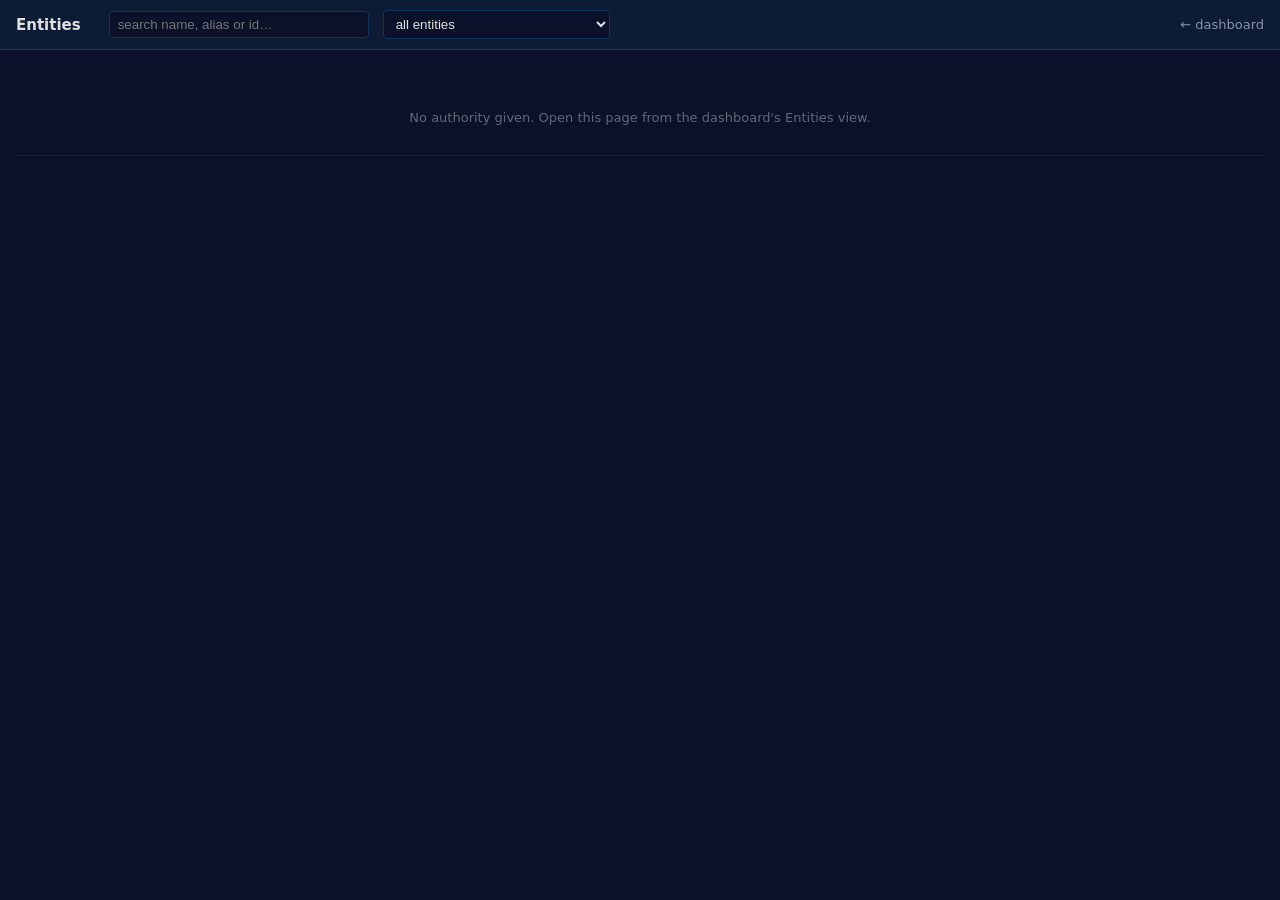
<file: app/static/entities.html>
<!DOCTYPE html>
<html lang="en">
<head>
<meta charset="utf-8">
<meta name="viewport" content="width=device-width, initial-scale=1">
<title>Dedust · Entities</title>
<style>
  :root { color-scheme: dark; }
  * { box-sizing: border-box; }
  body { margin: 0; background: #0a1128; color: #ccc; font-family: system-ui, -apple-system, "Segoe UI", sans-serif; font-size: 13px; }
  a { color: #93c5fd; }
  header { position: sticky; top: 0; z-index: 5; background: #0d1b35; border-bottom: 1px solid #1a3a6e; padding: 10px 16px; display: flex; gap: 14px; align-items: center; flex-wrap: wrap; }
  header h1 { font-size: 15px; margin: 0; color: #e0e0e0; }
  header .meta { color: #8a94a6; }
  header input[type=search] { background: #0a1128; border: 1px solid #0f3460; color: #e0e0e0; border-radius: 4px; padding: 5px 8px; min-width: 260px; }
  header select { background: #0a1128; border: 1px solid #0f3460; color: #e0e0e0; border-radius: 4px; padding: 5px 8px; }
  header a.back { margin-left: auto; color: #8a94a6; text-decoration: none; }
  main { padding: 10px 16px 40px; }
  table { border-collapse: collapse; width: 100%; }
  th { position: sticky; top: 47px; background: #12224a; color: #cde; text-align: left; padding: 6px 8px; border-bottom: 1px solid #2a4a8e; font-weight: 600; z-index: 4; }
  th.year { text-align: center; }
  th .sub { display: block; color: #8a94a6; font-weight: 400; font-size: 11px; }
  td { padding: 4px 8px; border-bottom: 1px solid #14223f; vertical-align: top; }
  tr:hover td { background: #0f1c3a; }
  td.id { color: #93c5fd; white-space: nowrap; font-family: ui-monospace, monospace; font-size: 12px; }
  td.name { max-width: 380px; }
  td.name .aliases { color: #667; font-size: 11px; }
  td.name .facts { color: #8a94a6; font-size: 11px; }
  td.cell { text-align: center; }
  .obs { display: inline-block; max-width: 220px; overflow: hidden; text-overflow: ellipsis; white-space: nowrap; padding: 2px 7px; border-radius: 4px; cursor: pointer; border: 1px solid transparent; font-size: 12px; }
  .obs.same { background: #0f3b2a; border-color: #1f6b48; color: #bbf7d0; }
  .obs.new { background: #3a2f10; border-color: #7a6220; color: #fde68a; }
  .obs.successor { background: #3a1a3a; border-color: #7a3a7a; color: #f5d0fe; }
  .obs.auto { border-style: dashed; }
  .obs:hover { filter: brightness(1.25); }
  .gap { color: #334; }
  .edge { display: inline-block; margin: 2px 4px 0 0; padding: 1px 6px; border-radius: 3px; background: #1a2740; color: #c4b5fd; font-size: 11px; cursor: pointer; }
  .dup { background: #4a1a1a; color: #fca5a5; }
  .dup .x { margin-left: 4px; color: #fca5a5; opacity: 0.7; }
  .dup .x:hover { opacity: 1; color: #fff; }
  .warn { display: inline-block; margin: 2px 4px 0 0; padding: 1px 6px; border-radius: 3px; background: #3a2f10; color: #fde68a; font-size: 11px; }
  .via { color: #fca5a5; font-size: 10px; }
  .mbtn { background: none; border: 1px solid #2a4a8e; color: #8a94a6; border-radius: 3px; font-size: 10px; padding: 0 5px; cursor: pointer; margin-left: 6px; vertical-align: middle; }
  .mbtn:hover { color: #e0e0e0; border-color: #93c5fd; }
  .mbox { margin-top: 4px; padding: 4px 6px; border-left: 2px solid #7a3a3a; background: #0d1b35; }
  .mbox input { background: #0a1128; border: 1px solid #2a4a8e; color: #e0e0e0; border-radius: 3px; padding: 2px 6px; font-size: 11px; min-width: 240px; }
  .mbox .hit { display: inline-block; margin: 3px 4px 0 0; padding: 1px 6px; border-radius: 3px; background: #1a2740; border: 1px solid #2a4a8e; color: #cde; cursor: pointer; font-size: 11px; }
  .mbox .hit:hover { border-color: #93c5fd; }
  #msg { color: #fde68a; }
  .block { margin-top: 26px; }
  .block h2 { font-size: 13px; color: #fbbf24; margin: 0 0 6px; }
  .open-list { display: flex; flex-wrap: wrap; gap: 6px; }
  .open-list .obs { background: #1a2740; border-color: #2a4a8e; color: #cde; max-width: 320px; }
  .empty { color: #667; padding: 30px; text-align: center; }
  .pager { display: flex; gap: 10px; align-items: center; margin: 10px 0; color: #8a94a6; }
  .pager button { background: #0f3460; border: 1px solid #1a3a6e; color: #e0e0e0; border-radius: 4px; padding: 3px 10px; cursor: pointer; }
  .pager button:disabled { opacity: 0.4; cursor: default; }
  .hint { color: #556; font-size: 11px; }
</style>
</head>
<body>
<header>
  <h1 id="title">Entities</h1>
  <span class="meta" id="meta"></span>
  <input type="search" id="q" placeholder="search name, alias or id…" oninput="_debounced()">
  <select id="filter" onchange="load()">
    <option value="">all entities</option>
    <option value="missing">missing in some year</option>
    <option value="single">seen in one year only</option>
    <option value="chain">with a successor / rename edge</option>
    <option value="dup">merged (duplicate_of)</option>
  </select>
  <span id="msg"></span>
  <a class="back" href="/static/dashboard.html">← dashboard</a>
</header>
<main>
  <div class="pager" id="pager-top"></div>
  <table id="tbl"><thead id="thead"></thead><tbody id="tbody"></tbody></table>
  <div class="pager" id="pager-bottom"></div>
  <div id="open"></div>
</main>
<script>
const params = new URLSearchParams(location.search);
const AUTH = params.get('authority') || '';
let offset = 0, LIMIT = 200, data = null, timer = null;

function esc(s) { return String(s ?? '').replace(/[&<>"']/g, c => ({'&':'&amp;','<':'&lt;','>':'&gt;','"':'&quot;',"'":'&#39;'}[c])); }
function _debounced() { clearTimeout(timer); timer = setTimeout(() => { offset = 0; load(); }, 250); }

function editorUrl(col, stem, idx) {
  const u = new URL(data.editor, location.origin);
  u.searchParams.set('folder', col.folder);
  u.searchParams.set('stem', stem);
  if (idx != null && idx >= 0) u.searchParams.set('idx', String(idx));
  return u.toString();
}
function openObs(colName, stem, idx) {
  const col = data.columns.find(c => c.name === colName);
  if (!col || !col.folder) return;
  window.open(editorUrl(col, stem, idx), 'dedust-editor-' + colName);
}
function jumpTo(id) { document.getElementById('q').value = id; offset = 0; load(); }
function say(t, ms = 6000) { const m = document.getElementById('msg'); m.textContent = t; clearTimeout(say._t); say._t = setTimeout(() => { m.textContent = ''; }, ms); }
const yearOf = (proj) => { const c = (data?.columns || []).find(x => x.name === proj); return c ? (c.source_year ?? proj) : proj; };

async function _post(url, body) {
  const r = await fetch(url, {method: 'POST', headers: {'Content-Type': 'application/json'}, body: JSON.stringify(body)});
  const d = await r.json().catch(() => ({}));
  if (!r.ok) throw new Error(d.detail || `HTTP ${r.status}`);
  return d;
}
function mergeBox(id) {
  // toggle the "merge with…" box under an entity: type an id or a name, pick the hit
  const el = document.getElementById(`mbox-${id}`);
  if (!el) return;
  if (el.innerHTML) { el.innerHTML = ''; return; }
  el.innerHTML = `<div class="mbox"><input id="mq-${id}" placeholder="merge with: an entity id or a name…" onkeydown="if (event.key === 'Enter') mergeSearch('${esc(id)}', this.value.trim())">` +
    ` <button class="mbtn" onclick="mergeSearch('${esc(id)}', document.getElementById('mq-${id}').value.trim())">🔍</button>` +
    ` <span class="hint">the two become one firm: the lower id survives, the other is marked duplicate_of it (undo: ✕ on the chip)</span><div id="mhits-${id}"></div></div>`;
  document.getElementById(`mq-${id}`).focus();
}
async function mergeSearch(id, q) {
  const hits = document.getElementById(`mhits-${id}`);
  if (!q || !hits) return;
  hits.innerHTML = '<span class="hint">searching…</span>';
  try {
    const r = await fetch(`/api/entities/table?authority=${encodeURIComponent(AUTH)}&q=${encodeURIComponent(q)}&limit=8`);
    const d = await r.json(); if (!r.ok) throw new Error(d.detail || r.status);
    const rows = d.rows.filter(x => x.id !== id);
    hits.innerHTML = rows.length ? rows.map(x => {
      const yrs = Object.keys(x.cells).map(yearOf).join(', ');
      return `<span class="hit" onclick="doMerge('${esc(id)}','${esc(x.id)}')" title="merge ${esc(id)} with ${esc(x.id)}">${esc(x.id)} ${esc(x.name)}${yrs ? ` <span class="hint">(${esc(yrs)})</span>` : ''}</span>`;
    }).join('') : '<span class="hint">no other entity matches</span>';
  } catch (e) { hits.innerHTML = `<span style="color:#f87171">${esc(e.message || e)}</span>`; }
}
async function doMerge(a, b) {
  try {
    const d = await _post('/api/authority/merge', {name: AUTH, ids: [a, b], source: 'human'});
    if (!d.added) { say(`${a} and ${b} are already one entity (${d.survivor})`); return; }
    const warn = (d.conflicts || []).length ? ` · ⚠ both were listed in ${d.conflicts.map(x => x.as_of ?? x.source).join(', ')}: check that they are one firm` : '';
    say(`merged ${d.loser} ${d.loser_name || ''} into ${d.survivor} ${d.survivor_name || ''}${warn}`, warn ? 15000 : 6000);
    await load();
  } catch (e) { say('merge error: ' + (e.message || e), 10000); }
}
async function doUnmerge(id) {
  try {
    const d = await _post('/api/authority/unmerge', {name: AUTH, id});
    say(`${id} is its own entity again (${d.removed} edge(s) removed)`);
    await load();
  } catch (e) { say('unmerge error: ' + (e.message || e), 10000); }
}

async function load() {
  if (!AUTH) { document.getElementById('tbody').innerHTML = '<tr><td class="empty">No authority given. Open this page from the dashboard\'s Entities view.</td></tr>'; return; }
  const q = document.getElementById('q').value.trim();
  const f = document.getElementById('filter').value;
  const u = `/api/entities/table?authority=${encodeURIComponent(AUTH)}&offset=${offset}&limit=${LIMIT}` +
    (q ? `&q=${encodeURIComponent(q)}` : '') + (f ? `&filter=${encodeURIComponent(f)}` : '');
  let r, d;
  try { r = await fetch(u); d = await r.json(); if (!r.ok) throw new Error(d.detail || r.status); }
  catch (e) { document.getElementById('tbody').innerHTML = `<tr><td class="empty">${esc(e.message || e)}</td></tr>`; return; }
  data = d;
  document.title = `Dedust · ${d.authority || AUTH}`;
  document.getElementById('title').textContent = `🏛 ${d.authority || AUTH}`;
  document.getElementById('meta').textContent = `${d.n_entities} entities · ${d.columns.length} linked project(s)` +
    (d.n_rows !== d.n_entities ? ` · ${d.n_rows} shown` : '');
  const cols = d.columns;
  document.getElementById('thead').innerHTML = '<tr><th>id</th><th>entity</th>' +
    cols.map(c => `<th class="year" title="${esc(c.name)}">${c.source_year ?? '?'}<span class="sub">${esc(c.name)} · ${c.n_records ?? '?'} records${c.n_open ? `, <span style="color:#fbbf24">${c.n_open} open</span>` : ''}</span></th>`).join('') + '</tr>';
  const rows = d.rows.map(row => {
    const aliases = row.aliases.filter(a => a !== row.name).slice(0, 4);
    const facts = Object.entries(row.facts || {}).map(([k, v]) => `${k} ${v}`).join(' · ');
    const edges = row.edges.map(ed => {
      const other = ed.from === row.id ? ed.to : ed.from;
      const dir = ed.from === row.id ? '→' : '←';
      return `<span class="edge ${ed.type === 'duplicate_of' ? 'dup' : ''}" onclick="jumpTo('${esc(other)}')" title="${esc(ed.type)} ${ed.as_of ?? ''}: ${esc(ed.other_name || '')}">${esc(ed.type)} ${dir} ${esc(other)}</span>`;
    }).join('') + (row.merged_from || []).map(m =>
      `<span class="edge dup" title="${esc(m.id)} ${esc(m.name || '')} was merged into this entity (duplicate_of edge): its slices and names count here. ✕ = unmerge">= ${esc(m.id)} ${esc(m.name || '')}<span class="x" onclick="doUnmerge('${esc(m.id)}')" title="unmerge ${esc(m.id)}: make it its own entity again">✕</span></span>`).join('') +
      (row.conflicts || []).map(p =>
      `<span class="warn" title="in ${esc(p)} both halves of the merge have a record: either two firms were merged, or that year lists the firm twice (chain the records instead)">⚠ both listed in ${esc(yearOf(p))}</span>`).join('');
    const cells = cols.map(c => {
      const obs = (row.cells[c.name] || []);
      if (!obs.length) return '<td class="cell"><span class="gap">—</span></td>';
      return '<td class="cell">' + obs.map(o => {
        const cls = `obs ${o.outcome || 'same'} ${o.source === 'auto' ? 'auto' : ''}`;
        const tip = `${esc(o.name || '')}\nrecord ${o.group_id} · ${o.outcome || ''} · ${o.source || ''}${o.seq != null ? ` · no. ${o.seq}` : ''}${o.entity ? `\nthrough ${esc(o.entity)} (merged)` : ''}\nclick: open in the editor`;
        return `<span class="${cls}" title="${tip}" onclick="openObs('${esc(c.name)}','${esc(o.stem)}',${o.idx ?? -1})">${esc(o.name || ('record ' + o.group_id))}</span>${o.entity ? `<span class="via" title="through the merged entity ${esc(o.entity)}"> ${esc(o.entity)}</span>` : ''}`;
      }).join('<br>') + '</td>';
    }).join('');
    return `<tr><td class="id">${esc(row.id)}${row.canonical !== row.id ? `<br><span class="hint">= ${esc(row.canonical)}</span>` : ''}</td>` +
      `<td class="name">${esc(row.name)}<button class="mbtn" onclick="mergeBox('${esc(row.id)}')" title="merge this entity with another one (they are one firm)">⊕ merge</button>${aliases.length ? `<div class="aliases">${esc(aliases.join(' · '))}</div>` : ''}${facts ? `<div class="facts">${esc(facts)}</div>` : ''}${edges ? `<div>${edges}</div>` : ''}<div class="mbox-wrap" id="mbox-${esc(row.id)}"></div></td>` + cells + '</tr>';
  });
  document.getElementById('tbody').innerHTML = rows.join('') || '<tr><td class="empty" colspan="99">No entity matches.</td></tr>';
  const pager = (id) => {
    const el = document.getElementById(id);
    const last = Math.min(d.n_rows, offset + LIMIT);
    el.innerHTML = d.n_rows > LIMIT ? `<button onclick="offset=Math.max(0,offset-LIMIT);load()" ${offset ? '' : 'disabled'}>◀</button>` +
      `<span>${offset + 1}–${last} of ${d.n_rows}</span><button onclick="offset+=LIMIT;load()" ${last >= d.n_rows ? 'disabled' : ''}>▶</button>` : '';
  };
  pager('pager-top'); pager('pager-bottom');
  // open (unresolved) records per linked project
  const openHtml = cols.map(c => {
    const lst = d.unresolved[c.name] || [];
    if (!lst.length) return '';
    return `<div class="block"><h2>${c.source_year ?? '?'} · ${esc(c.name)} — ${lst.length} record(s) not resolved to any entity</h2>` +
      `<div class="hint" style="margin-bottom:6px;">click a record to open it in the editor; resolve it there from the record browser (⚙ Batch → ⛓ Records: browser → 🏛 resolve…)</div>` +
      `<div class="open-list">${lst.map(o => {
        const sg = o.suggestion && o.suggestion.verdict !== 'unsure' ? ` <span style="color:#c4b5fd;">🤖 ${esc(o.suggestion.verdict)}${o.suggestion.entity_id ? ' ' + esc(o.suggestion.entity_id) : ''} ${o.suggestion.confidence != null ? Number(o.suggestion.confidence).toFixed(2) : ''}</span>` : '';
        return `<span class="obs" title="record ${o.group_id} · ${o.n_fragments} fragment(s)${o.suggestion ? ' · suggestion: ' + esc(o.suggestion.verdict) + (o.suggestion.entity_name ? ' ' + esc(o.suggestion.entity_name) : '') : ''}" onclick="openObs('${esc(c.name)}','${esc(o.stem)}',${o.idx ?? -1})">${esc(o.name || ('record ' + o.group_id))}${sg}</span>`;
      }).join('')}</div></div>`;
  }).join('');
  document.getElementById('open').innerHTML = openHtml;
}
if (params.get('q')) document.getElementById('q').value = params.get('q');
load();
</script>
</body>
</html>
</file>
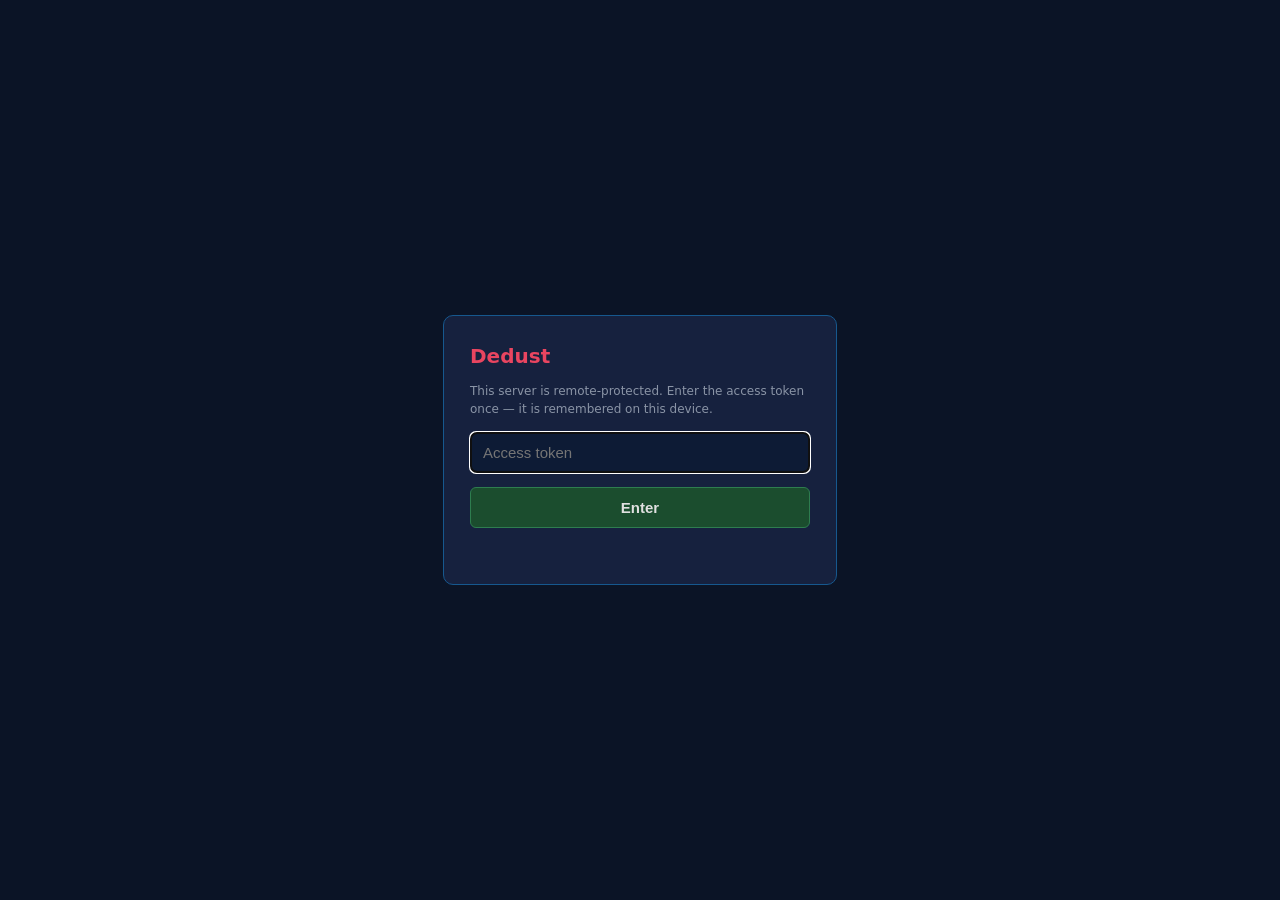
<file: app/static/login.html>
<!DOCTYPE html>
<html lang="en">
<head>
  <meta charset="utf-8">
  <meta name="viewport" content="width=device-width, initial-scale=1, maximum-scale=1">
  <title>Dedust — Login</title>
  <style>
    body { margin:0; min-height:100vh; display:flex; align-items:center; justify-content:center;
           background:#0b1426; font-family:system-ui,-apple-system,Segoe UI,sans-serif; }
    .card { background:#16213e; border:1px solid #16588e; border-radius:10px; padding:28px 26px;
            width:min(340px,86vw); display:flex; flex-direction:column; gap:14px; }
    h1 { margin:0; font-size:20px; color:#e94560; }
    p  { margin:0; font-size:12px; color:#8a94a6; line-height:1.5; }
    input { background:#0d1b35; border:1px solid #0f3460; color:#e0e0e0; border-radius:6px;
            padding:11px 12px; font-size:15px; }
    button { background:#1b4d2e; border:1px solid #2e7d4f; color:#e0e0e0; border-radius:6px;
             padding:11px; font-size:15px; font-weight:600; cursor:pointer; }
    #err { color:#e94560; font-size:12px; min-height:14px; }
  </style>
</head>
<body>
  <form class="card" onsubmit="login(event)">
    <h1>Dedust</h1>
    <p>This server is remote-protected. Enter the access token once — it is remembered on this device.</p>
    <input id="tok" type="password" placeholder="Access token" autocomplete="current-password" autofocus>
    <button type="submit">Enter</button>
    <div id="err"></div>
  </form>
  <script>
    async function login(e) {
      e.preventDefault();
      const err = document.getElementById('err');
      err.textContent = '';
      try {
        const r = await fetch('/api/login', {
          method: 'POST', headers: {'Content-Type': 'application/json'},
          body: JSON.stringify({ token: document.getElementById('tok').value }),
        });
        if (!r.ok) { err.textContent = (await r.json()).detail || 'Login failed'; return; }
        const dest = new URLSearchParams(location.search).get('next') || '/static/review.html';
        location.href = dest;
      } catch (ex) { err.textContent = 'Network error: ' + ex.message; }
    }
  </script>
</body>
</html>
</file>
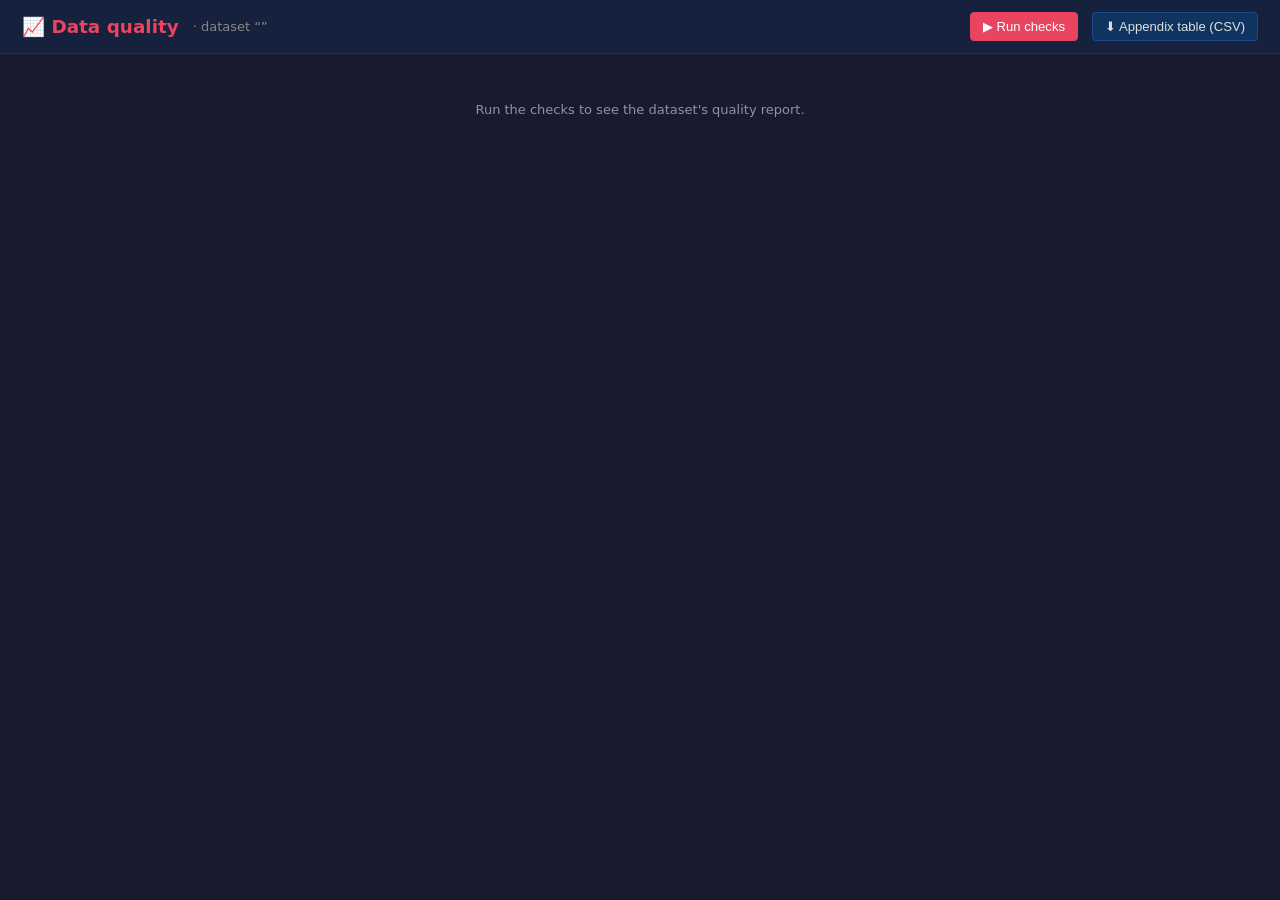
<file: app/static/quality.html>
<!DOCTYPE html>
<html lang="en">
<head>
<meta charset="utf-8">
<meta name="viewport" content="width=device-width, initial-scale=1">
<title>Data quality — Dedust</title>
<style>
* { box-sizing: border-box; margin: 0; padding: 0; }
body { font-family: 'Segoe UI', system-ui, sans-serif; background: #1a1a2e; color: #e0e0e0;
       min-height: 100vh; font-size: 13px; }
header { background: #16213e; padding: 12px 22px; display: flex; align-items: center; gap: 14px;
         border-bottom: 1px solid #0f3460; position: sticky; top: 0; z-index: 5; flex-wrap: wrap; }
header h1 { font-size: 1.15rem; color: #e94560; font-weight: 600; }
header .sub { color: #888; }
.btn { background: #0f3460; color: #e0e0e0; border: 1px solid #1d4a8a; border-radius: 4px;
       padding: 6px 12px; cursor: pointer; font-size: 0.82rem; }
.btn:hover { background: #1d4a8a; }
.btn.primary { background: #e94560; border-color: #e94560; color: #fff; }
.btn.primary:hover { background: #c73652; }
.btn.small { padding: 2px 8px; font-size: 0.75rem; }
.btn:disabled { opacity: 0.5; cursor: default; }
main { padding: 18px 22px 60px; max-width: 1500px; margin: 0 auto; }
.card { background: #16213e; border: 1px solid #0f3460; border-radius: 8px; padding: 14px 16px;
        margin-bottom: 16px; }
.card h2 { font-size: 0.95rem; color: #e0e0e0; margin-bottom: 4px; }
.card .lead { color: #8a94a6; font-size: 0.8rem; margin-bottom: 10px; max-width: 900px; }
.tiles { display: grid; grid-template-columns: repeat(auto-fit, minmax(170px, 1fr)); gap: 12px; }
.tile { background: #1a1a2e; border: 1px solid #0f3460; border-radius: 6px; padding: 10px 12px; }
.tile .num { font-size: 1.5rem; font-weight: 600; }
.tile .lbl { color: #8a94a6; font-size: 0.76rem; margin-top: 2px; }
.scroll { overflow-x: auto; }
table { border-collapse: collapse; width: 100%; }
th { text-align: left; color: #8a94a6; font-weight: 500; font-size: 0.74rem; padding: 4px 8px;
     border-bottom: 1px solid #0f3460; white-space: nowrap; }
td { padding: 4px 8px; border-bottom: 1px solid #1d2a4a; vertical-align: middle; }
tr.clk { cursor: pointer; }
tr.clk:hover td { background: #1d2e50; }
.num { font-variant-numeric: tabular-nums; }
.err { color: #f87171; } .warn { color: #fbbf24; } .ok { color: #22c55e; } .dim { color: #667; }
.mild { color: #93c5fd; } .ext { color: #fb923c; }
.chips { display: flex; gap: 6px; flex-wrap: wrap; margin-bottom: 10px; }
.chip { border: 1px solid #1d4a8a; border-radius: 12px; padding: 2px 10px; cursor: pointer;
        font-size: 0.76rem; color: #aab; background: #1a1a2e; }
.chip.on { background: #0f3460; color: #fff; border-color: #e94560; }
.panel { background: #1a1a2e; border: 1px solid #0f3460; border-radius: 6px; padding: 10px 12px;
         margin: 6px 0 10px; }
.cols2 { display: grid; grid-template-columns: 1fr 1fr; gap: 14px; }
@media (max-width: 900px) { .cols2 { grid-template-columns: 1fr; } }
.crop { max-height: 30px; max-width: 160px; display: block; background: #fff; }
a { color: #93c5fd; }
#status { color: #fbbf24; }
.strip { display: flex; gap: 1px; flex-wrap: wrap; max-width: 560px; }
.strip span { width: 6px; height: 12px; display: inline-block; border-radius: 1px; }
.empty { padding: 30px; text-align: center; color: #8a94a6; }
.toast { position: fixed; bottom: 18px; right: 18px; background: #0f3460; color: #fff;
         padding: 8px 14px; border-radius: 6px; border: 1px solid #1d4a8a; z-index: 50; }
</style>
</head>
<body>
<header>
  <h1>📈 Data quality</h1>
  <span class="sub" id="hdr-sub"></span>
  <div style="flex:1"></div>
  <span id="status"></span>
  <button class="btn primary" id="run-btn" onclick="runChecks()">▶ Run checks</button>
  <button class="btn" onclick="exportAppendix()" title="Per check: method, parameters, and how many flags were corrected / confirmed genuine / still open — the data-cleaning appendix">⬇ Appendix table (CSV)</button>
</header>
<main id="main">
  <div class="empty">Run the checks to see the dataset's quality report.</div>
</main>

<script>
const qs      = new URLSearchParams(location.search);
const FOLDER  = qs.get('folder') || '';
const DATASET = qs.get('dataset') || '';
const PROJECT = qs.get('project') || '';
const LABELS  = qs.get('labels') || '';
let DATA = null;
let FILTER = null;            // check name shown in the findings browser
let SHOW_N = {};              // items shown per group (pagination)

document.getElementById('hdr-sub').textContent = `${PROJECT} · dataset “${DATASET}”`;
document.title = `Data quality — ${DATASET}`;

// Plain-language names + what each check does (also the appendix wording).
const CHECKS = {
  identity:   {name: 'Row sum broken',       kind: 'exact',
               desc: 'A total column differs from the sum of its part columns in the same row (declared identity; a dash counts as 0).'},
  totals:     {name: 'Printed total broken', kind: 'exact',
               desc: 'A printed total row (“Összesen”) differs from the sum of the records above it. The covered records are found from the numbers themselves (the run of rows whose sums match most variables).'},
  totals_unanchored: {name: 'Total not checkable', kind: 'exact',
               desc: 'A printed total row whose covered records could not be identified (fewer than 3 or under half of the variables match any run of rows).'},
  structure:  {name: 'Layout mismatch',      kind: 'structure',
               desc: 'A page or cell disagrees with the dataset declaration (missing/extra columns, rows that do not join).'},
  parse:      {name: 'Unreadable value',     kind: 'structure',
               desc: 'The cell text is not a valid number for its variable.'},
  range:      {name: 'Out of range',         kind: 'structure',
               desc: 'Below the declared minimum or above the declared maximum.'},
  outlier:    {name: 'Unusual value',        kind: 'statistical',
               desc: 'Beyond 3× the interquartile range (Tukey fence) or robust z (MAD, Iglewicz–Hoaglin) above 3.5; log scale for non-negative variables; mostly-zero variables tested on non-zero values.'},
  digits:     {name: 'Too many digits',      kind: 'statistical',
               desc: 'At least 2 more integer digits than the variable’s median — glued cells or a column shift.'},
  trailing1:  {name: 'Many trailing 1s',     kind: 'statistical',
               desc: 'A page column where values ending in 1 are over-represented (binomial test vs 1/9 among last digits 1–9, Bonferroni over all page columns, share ≥ 2× expected) — a column rule read as a digit.'},
  trailing1_cell: {name: 'Trailing-1 candidate', kind: 'statistical',
               desc: 'In such a column: ends in 1 and becomes typical once the 1 is dropped.'},
  unresolved: {name: 'Unresolved name',      kind: 'other', desc: 'Entity cell not resolved to the authority.'},
  key:        {name: 'Empty key',            kind: 'other', desc: 'Record key cell is empty.'},
  duplicate_key: {name: 'Duplicate key',     kind: 'other', desc: 'The same key appears in more than one record.'},
};
const cname = c => (CHECKS[c] || {}).name || c;

function esc(s) {
  return String(s ?? '').replace(/[&<>"']/g, c => ({'&':'&amp;','<':'&lt;','>':'&gt;','"':'&quot;',"'":'&#39;'}[c]));
}
function fmt(x) {
  if (x == null) return '—';
  if (typeof x === 'number') return Number.isInteger(x) ? x.toLocaleString('en-US') : x.toLocaleString('en-US', {maximumFractionDigits: 2});
  return esc(x);
}
function toast(msg) {
  const t = document.createElement('div');
  t.className = 'toast'; t.textContent = msg;
  document.body.appendChild(t);
  setTimeout(() => t.remove(), 3500);
}
function editorUrl(stem, idx) {
  return `/static/index.html?folder=${encodeURIComponent(FOLDER)}&labels=${encodeURIComponent(LABELS)}` +
         `&stem=${encodeURIComponent(stem)}` + (idx != null ? `&idx=${idx}` : '');
}
function cropUrl(it) {
  const band = (it.y0 != null && it.y1 != null) ? `&y0=${it.y0}&y1=${it.y1}` : '';
  return `/api/cell?folder=${encodeURIComponent(FOLDER)}&stem=${encodeURIComponent(it.stem)}&idx=${it.idx}${band}`;
}

// ── run ───────────────────────────────────────────────────────────────────
async function runChecks() {
  const btn = document.getElementById('run-btn');
  const st = document.getElementById('status');
  btn.disabled = true;
  st.textContent = 'Running checks… (a few seconds per thousand records)';
  try {
    const r = await fetch(`/api/dataset/${encodeURIComponent(DATASET)}/diagnose?folder=${encodeURIComponent(FOLDER)}`, {
      method: 'POST', headers: {'Content-Type': 'application/json'}, body: '{}'});
    const d = await r.json();
    if (!r.ok) throw new Error(d.detail || r.status);
    DATA = d;
    st.textContent = '';
    render();
  } catch (e) {
    st.textContent = 'Error: ' + (e.message || e);
  } finally {
    btn.disabled = false;
  }
}

// ── render ────────────────────────────────────────────────────────────────
function render() {
  const d = DATA, q = d.quality || {};
  const counts = d.counts || {};
  const sumKind = kind => Object.entries(counts)
    .filter(([c]) => (CHECKS[c] || {}).kind === kind).reduce((s, [, n]) => s + n, 0);
  const KIND_ORDER = {exact: 0, structure: 1, statistical: 2, other: 3};
  const adj = (q.adjudication || []).slice().sort((a, b) =>
    (KIND_ORDER[(CHECKS[a.check] || {}).kind] ?? 9) - (KIND_ORDER[(CHECKS[b.check] || {}).kind] ?? 9)
    || b.flagged - a.flagged);
  const corrected = adj.reduce((s, r) => s + r.corrected, 0);
  const runs = q.runs || [];
  let html = '';

  // summary tiles
  html += `<div class="card"><h2>Summary</h2>
    <div class="lead">${fmt(d.records)} records from ${fmt(d.pages)} pages. Exact checks prove an error
    somewhere (the arithmetic does not add up); statistical checks only point at values worth
    comparing with the scan. Nothing is changed automatically.</div>
    <div class="tiles">
      <div class="tile"><div class="num err">${fmt(sumKind('exact'))}</div><div class="lbl">exact-check failures (sums / printed totals)</div></div>
      <div class="tile"><div class="num warn">${fmt(sumKind('structure'))}</div><div class="lbl">layout / unreadable / out of range</div></div>
      <div class="tile"><div class="num mild">${fmt(sumKind('statistical'))}</div><div class="lbl">statistical flags to check</div></div>
      <div class="tile"><div class="num ok">${fmt(corrected)}</div><div class="lbl">corrected since tracking began</div></div>
      <div class="tile"><div class="num dim">${fmt(q.confirmed_n || 0)}</div><div class="lbl">confirmed genuine</div></div>
    </div>
    ${runs.length > 1 ? `<div style="margin-top:12px;">${trendSvg(runs)}</div>` : ''}
  </div>`;

  // adjudication
  html += `<div class="card"><h2>Adjudication — for the appendix</h2>
    <div class="lead">Per check: how many values were ever flagged, how many were transcription errors
    since corrected, how many were confirmed as genuine (the value matches the scan), and how many are
    still open. “Every flagged value was checked against the source scan” is true when the open column is 0.</div>
    <div class="scroll"><table><tr><th>check</th><th>type</th><th class="num">flagged</th><th class="num">corrected</th>
    <th class="num">confirmed</th><th class="num">open</th><th>method</th></tr>
    ${adj.map(r => `<tr><td>${esc(cname(r.check))}</td><td class="dim">${esc((CHECKS[r.check] || {}).kind || '')}</td>
      <td class="num">${fmt(r.flagged)}</td><td class="num ok">${fmt(r.corrected)}</td>
      <td class="num dim">${fmt(r.confirmed)}</td><td class="num ${r.open ? 'warn' : 'ok'}">${fmt(r.open)}</td>
      <td class="dim" style="font-size:0.74rem;max-width:520px;">${esc((CHECKS[r.check] || {}).desc || '')}</td></tr>`).join('')}
    </table></div></div>`;

  // exact checks
  const ids = q.identities || [], tot = q.totals || {};
  if (ids.length || tot.anchored || tot.unanchored) {
    html += `<div class="card"><h2>Exact checks</h2>
      <div class="lead">Arithmetic the book itself guarantees. A failure means a transcription error
      (or, rarely, a printing error in the source — mark those “book is wrong”).</div><div class="cols2"><div>
      ${ids.length ? `<table><tr><th>row identity</th><th class="num">hold</th><th class="num">broken</th><th class="num">not testable</th></tr>
      ${ids.map(s => `<tr class="clk" onclick="setFilter('identity')"><td>${esc(s.identity)}</td>
        <td class="num ok">${fmt(s.ok)}</td><td class="num ${s.mismatch ? 'err' : 'ok'}">${fmt(s.mismatch)}</td>
        <td class="num dim">${fmt(s.untestable)}</td></tr>`).join('')}</table>` : '<span class="dim">No row identities declared.</span>'}
      </div><div>
      ${(tot.anchored || tot.unanchored) ? `<table>
        <tr><th>printed total rows</th><th class="num"></th></tr>
        <tr><td>checked (covered records identified)</td><td class="num">${fmt(tot.anchored)}</td></tr>
        <tr class="clk" onclick="setFilter('totals_unanchored')"><td>could not be checked</td><td class="num dim">${fmt(tot.unanchored)}</td></tr>
        <tr><td>total cells that add up</td><td class="num ok">${fmt(tot.cells_ok)}</td></tr>
        <tr class="clk" onclick="setFilter('totals')"><td>total cells that do not</td><td class="num ${tot.cells_bad ? 'err' : 'ok'}">${fmt(tot.cells_bad)}</td></tr>
      </table>` : '<span class="dim">No printed-total rows declared.</span>'}
      </div></div></div>`;
  }

  // variables
  const vstats = q.variables || {};
  const vnames = Object.keys(vstats);
  if (vnames.length) {
    html += `<div class="card"><h2>Variables</h2>
      <div class="lead">Distribution of each numeric variable (log scale unless it has negatives). Red ticks =
      listed outliers. “Mild” = beyond 1.5× IQR only — counted, not listed (heavy tails are normal here).
      Click a row for the histogram with fences and the 10 largest / smallest values.</div>
      <div class="scroll"><table><tr><th>variable</th><th class="num">n</th><th class="num">zeros</th><th>distribution</th>
      <th class="num">extreme</th><th class="num">mild</th><th class="num">MAD</th><th class="num">digits</th>
      <th class="num">max ÷ 2nd</th></tr>
      ${vnames.map(vn => { const v = vstats[vn], t = v.tests || {};
        return `<tr class="clk" onclick="toggleVar('${esc(vn)}')"><td><b>${esc(vn)}</b><div class="dim" style="font-size:0.72rem;">${esc(v.label || '')}</div></td>
        <td class="num">${fmt(v.n)}</td><td class="num dim">${v.zero_share != null ? Math.round(v.zero_share * 100) + '%' : ''}</td>
        <td>${histSvg(v, 180, 30, false)}</td>
        <td class="num ${t.iqr_extreme ? 'ext' : 'dim'}">${fmt(t.iqr_extreme)}</td>
        <td class="num dim">${fmt(t.iqr_mild)}</td>
        <td class="num ${t.mad ? 'mild' : 'dim'}">${fmt(t.mad)}</td>
        <td class="num ${t.digits ? 'mild' : 'dim'}">${fmt(t.digits)}</td>
        <td class="num ${v.top_gap > 5 ? 'warn' : 'dim'}">${v.top_gap != null ? fmt(v.top_gap) + '×' : ''}</td></tr>
        <tr id="vp-${esc(vn)}" style="display:none;"><td colspan="9">${varPanel(vn, v)}</td></tr>`; }).join('')}
      </table></div></div>`;
  }

  // trailing-1 heat
  const heat = q.trailing_heat || {};
  if (Object.keys(heat).length) {
    html += `<div class="card"><h2>Trailing “1” by page column</h2>
      <div class="lead">Share of values ending in 1 (among those ending 1–9; expected ≈ 11%) in each
      variable’s column on each page. One square per page; amber = high share, red = statistically
      flagged. A column rule read as a “1” lights up a whole page column.</div>
      <div class="scroll"><table><tr><th>variable</th><th class="num">overall</th><th class="num">flagged pages</th><th>pages</th></tr>
      ${Object.entries(heat).map(([vn, m]) => {
        const stems = Object.keys(m).sort(natCmp);
        let k = 0, n = 0, fl = 0;
        stems.forEach(s => { k += m[s].k; n += m[s].n; if (m[s].flagged) fl++; });
        const cells = stems.map(s => { const h = m[s];
          const col = h.flagged ? '#f87171' : h.n >= 8 && h.share > 0.25 ? '#fbbf24' : h.n >= 8 && h.share > 0.18 ? '#a37a1b' : '#24365e';
          return `<span title="${esc(s)}: ${h.k}/${h.n} end in 1" style="background:${col};cursor:pointer;" onclick="window.open('${editorUrl(s, null)}','_blank')"></span>`; }).join('');
        return `<tr><td>${esc(vn)}</td><td class="num ${n && k / n > 0.15 ? 'warn' : 'dim'}">${n ? Math.round(100 * k / n) + '%' : '—'}</td>
          <td class="num ${fl ? 'err' : 'dim'}">${fl}</td><td><div class="strip">${cells}</div></td></tr>`; }).join('')}
      </table></div></div>`;
  }

  // findings browser
  html += `<div class="card" id="findings"><h2>Findings</h2>
    <div class="lead">Every open flag, worst first. “Open” shows the cell on the scan in the editor.
    “✓ fix” writes the arithmetic-proven value into the Human layer — look at the scan first.
    “✓ genuine” stops flagging a value that is correct as printed (until it is edited).</div>
    <div class="chips" id="chips"></div><div id="flist"></div></div>`;

  document.getElementById('main').innerHTML = html;
  renderChips();
  renderFindings();
}

function natCmp(a, b) { return a.localeCompare(b, undefined, {numeric: true}); }

// ── variable panel + histograms ───────────────────────────────────────────
function toggleVar(vn) {
  const row = document.getElementById('vp-' + vn);
  if (row) row.style.display = row.style.display === 'none' ? '' : 'none';
}

function varPanel(vn, v) {
  const list = (arr) => (arr || []).map(r => `<tr>
      <td class="num">${fmt(r.value)}</td><td>${esc(r.key || '')}</td>
      <td>${r.idx != null ? `<img class="crop" loading="lazy" src="${cropUrl(r)}">` : ''}</td>
      <td><a href="${editorUrl(r.stem, r.idx)}" target="_blank">open</a></td></tr>`).join('');
  return `<div class="panel">
    ${v.skipped ? `<div class="dim">Statistics skipped: ${esc(v.skipped)}</div>` : ''}
    <div style="margin-bottom:8px;">${histSvg(v, 760, 150, true)}</div>
    <div class="dim" style="font-size:0.74rem;margin-bottom:8px;">scale: ${esc(v.scale)}${v.zero_inflated ? ' · mostly zeros: tested on non-zero values' : ''}
      · median digits: ${v.median_digits ?? '—'} · dashed lines = 1.5× IQR (mild), solid = 3× IQR (extreme)</div>
    <div class="cols2"><div><b>10 largest</b><table>${list(v.top)}</table></div>
    <div><b>10 smallest</b><table>${list(v.bottom)}</table></div></div></div>`;
}

function histSvg(v, W, H, full) {
  const h = v.hist || {};
  const counts = h.counts || [], edges = h.edges || [];
  if (!counts.length) return '<span class="dim">—</span>';
  const lo = edges[0], hi = edges[edges.length - 1];
  const span = (hi - lo) || 1;
  const pad = full ? 26 : 0, top = full ? 6 : 1;
  const iw = W - (full ? 10 : 0), ih = H - pad - top;
  const max = Math.max(...counts);
  const x = t => (t - lo) / span * iw;
  const bw = iw / counts.length;
  let s = `<svg width="${W}" height="${H}" viewBox="0 0 ${W} ${H}" style="display:block;max-width:100%;">`;
  counts.forEach((c, i) => {
    const bh = max ? Math.max(c ? 1 : 0, (full ? Math.sqrt(c / max) : c / max) * ih) : 0;
    s += `<rect x="${(i * bw).toFixed(1)}" y="${(top + ih - bh).toFixed(1)}" width="${Math.max(1, bw - 1).toFixed(1)}" height="${bh.toFixed(1)}" fill="#3b82f6" opacity="0.75"><title>${c}</title></rect>`;
  });
  if (full && v.fences) {
    const line = (t, dash) => {
      if (t < lo || t > hi) return '';
      return `<line x1="${x(t)}" x2="${x(t)}" y1="${top}" y2="${top + ih}" stroke="#fb923c" stroke-width="1" ${dash ? 'stroke-dasharray="3,3"' : ''}/>`;
    };
    s += line(v.fences.mild[0], true) + line(v.fences.mild[1], true) +
         line(v.fences.extreme[0], false) + line(v.fences.extreme[1], false);
  }
  (v.flagged_t || []).forEach(t => {
    s += `<line x1="${x(t).toFixed(1)}" x2="${x(t).toFixed(1)}" y1="${top + ih - (full ? 14 : 8)}" y2="${top + ih}" stroke="#f87171" stroke-width="1.5"/>`;
  });
  if (full) {
    // axis labels in original units (log1p scale → powers of ten)
    const ticks = [];
    if (v.scale === 'log') {
      for (let p = 0; p <= 9; p++) {
        const val = Math.pow(10, p), t = Math.log1p(val);
        if (t >= lo && t <= hi) ticks.push([t, val >= 1e6 ? (val / 1e6) + 'M' : val >= 1e3 ? (val / 1e3) + 'k' : String(val)]);
      }
      if (lo <= 0.001) ticks.unshift([0, '0']);
    } else {
      for (let i = 0; i <= 4; i++) { const t = lo + span * i / 4; ticks.push([t, fmt(Math.round(t))]); }
    }
    ticks.forEach(([t, lbl]) => {
      s += `<line x1="${x(t)}" x2="${x(t)}" y1="${top + ih}" y2="${top + ih + 4}" stroke="#667"/>` +
           `<text x="${x(t)}" y="${top + ih + 16}" fill="#8a94a6" font-size="10" text-anchor="middle">${lbl}</text>`;
    });
  }
  return s + '</svg>';
}

function trendSvg(runs) {
  const W = 420, H = 60, n = runs.length;
  const ys = runs.map(r => r.open || 0), max = Math.max(...ys, 1);
  const pts = ys.map((y, i) => `${(i / (n - 1) * (W - 10) + 5).toFixed(1)},${(H - 14 - y / max * (H - 24) + 4).toFixed(1)}`).join(' ');
  return `<div class="dim" style="font-size:0.74rem;">open flags over the last ${n} runs (${esc(runs[0].ts.slice(0, 10))} → ${esc(runs[n - 1].ts.slice(0, 10))}):
    ${fmt(ys[0])} → <b style="color:#e0e0e0;">${fmt(ys[n - 1])}</b></div>
    <svg width="${W}" height="${H}" style="display:block;max-width:100%;"><polyline points="${pts}" fill="none" stroke="#22c55e" stroke-width="2"/>
    ${ys.map((y, i) => `<circle cx="${(i / (n - 1) * (W - 10) + 5).toFixed(1)}" cy="${(H - 14 - y / max * (H - 24) + 4).toFixed(1)}" r="2.5" fill="#22c55e"><title>${esc(runs[i].ts)}: ${y} open</title></circle>`).join('')}</svg>`;
}

// ── findings browser ──────────────────────────────────────────────────────
function setFilter(chk) {
  FILTER = chk;
  renderChips(); renderFindings();
  document.getElementById('findings')?.scrollIntoView({behavior: 'smooth'});
}

function renderChips() {
  const el = document.getElementById('chips');
  if (!el) return;
  const byCheck = {};
  (DATA.groups || []).forEach(g => { byCheck[g.check] = (byCheck[g.check] || 0) + g.count; });
  const order = Object.keys(byCheck);
  el.innerHTML = `<span class="chip ${FILTER == null ? 'on' : ''}" onclick="setFilter(null)">all (${fmt(DATA.findings_total)})</span>` +
    order.map(c => `<span class="chip ${FILTER === c ? 'on' : ''}" onclick="setFilter('${c}')">${esc(cname(c))} (${fmt(byCheck[c])})</span>`).join('');
}

function renderFindings() {
  const el = document.getElementById('flist');
  if (!el) return;
  const groups = (DATA.groups || []).filter(g => FILTER == null || g.check === FILTER);
  if (!groups.length) { el.innerHTML = '<div class="empty">No open findings. 🎉</div>'; return; }
  let html = '';
  groups.forEach(g => {
    const gi = DATA.groups.indexOf(g);
    const shown = SHOW_N[gi] || 25;
    html += `<div style="margin:12px 0 4px;"><b>${esc(cname(g.check))}</b>
      <span class="dim">${esc(g.title)}</span> <span class="warn">× ${fmt(g.count)}</span></div>
      <div class="scroll"><table><tr><th>where</th><th></th><th>value</th><th>problem</th><th></th></tr>`;
    g.items.slice(0, shown).forEach((it, ii) => {
      const sevCls = it.severity === 'error' ? 'err' : it.severity === 'extreme' ? 'ext' : it.severity === 'info' ? 'dim' : 'mild';
      let act = it.stem ? `<a class="btn small" href="${editorUrl(it.stem, it.idx)}" target="_blank">open</a> ` : '';
      if (it.fix) act += `<button class="btn small" style="color:#86efac;" title="Write ${esc(it.fix.value)} into Human${it.fix.who && it.fix.who !== 'the total itself' ? ' of ' + esc(it.fix.who) : ''}" onclick="applyFix(${gi},${ii},this)">✓ fix → ${esc(it.fix.value)}</button> `;
      if (it.confirmable) act += `<button class="btn small" onclick="confirmFlag(${gi},${ii},this)">✓ ${it.check === 'identity' || it.check === 'totals' ? 'book is wrong' : 'genuine'}</button>`;
      html += `<tr><td style="white-space:nowrap;">${esc(it.key || '')}<div class="dim" style="font-size:0.7rem;">${esc((it.stem || '').slice(-22))}${it.row_n != null ? ' · row ' + it.row_n : ''}</div></td>
        <td>${it.idx != null ? `<img class="crop" loading="lazy" src="${cropUrl(it)}">` : ''}</td>
        <td class="num" style="white-space:nowrap;">${esc(it.human || it.llm || it.ocr || it.value_text || '')}</td>
        <td class="${sevCls}" style="font-size:0.78rem;" title="${esc(it.method ? 'method: ' + it.method + ' ' + JSON.stringify(it.params || {}) : '')}">${esc(it.detail || '')}</td>
        <td style="white-space:nowrap;">${act}</td></tr>`;
    });
    html += '</table></div>';
    if (g.items.length > shown)
      html += `<button class="btn small" style="margin-top:4px;" onclick="SHOW_N[${gi}]=${shown + 100};renderFindings()">show more (${fmt(g.items.length - shown)} left)</button>`;
    else if (g.count > g.items.length)
      html += `<div class="dim" style="font-size:0.74rem;">${fmt(g.count - g.items.length)} more not shown (report cap) — fix these and re-run.</div>`;
  });
  el.innerHTML = html;
}

async function applyFix(gi, ii, btn) {
  const it = DATA.groups[gi].items[ii], f = it.fix;
  const params = new URLSearchParams({folder: FOLDER, stem: f.stem, idx: f.idx});
  try {
    const r = (f.row_i != null)
      ? await fetch(`/api/page/shape/row-field?${params}`, {method: 'PATCH',
          headers: {'Content-Type': 'application/json'}, body: JSON.stringify({row_i: f.row_i, human: String(f.value)})})
      : await fetch(`/api/page/shape?${params}`, {method: 'PATCH',
          headers: {'Content-Type': 'application/json'}, body: JSON.stringify({human_corrected_text: String(f.value)})});
    if (!r.ok) throw new Error(r.status);
  } catch (e) { toast('Save failed — the fix was NOT stored'); return; }
  btn.parentElement.innerHTML = '<span class="ok">fixed ✓ — re-run to re-check</span>';
}

async function confirmFlag(gi, ii, btn) {
  const it = DATA.groups[gi].items[ii];
  try {
    const r = await fetch(`/api/dataset/${encodeURIComponent(DATASET)}/confirm?folder=${encodeURIComponent(FOLDER)}`, {
      method: 'POST', headers: {'Content-Type': 'application/json'},
      body: JSON.stringify({flag_id: it.flag_id, value_text: it.value_text || ''})});
    if (!r.ok) { const m = await r.json().catch(() => ({})); throw new Error(m.detail || r.status); }
  } catch (e) { toast('Confirm failed: ' + (e.message || e)); return; }
  btn.parentElement.innerHTML = '<span class="dim">confirmed ✓</span>';
}

// ── appendix export ───────────────────────────────────────────────────────
function exportAppendix() {
  if (!DATA) { toast('Run the checks first'); return; }
  const q = DATA.quality || {}, p = q.params || {};
  const rows = [['check', 'type', 'method', 'parameters', 'flagged', 'corrected', 'confirmed_genuine', 'open']];
  const params = {
    outlier: `IQR mild ${p.iqr_mild}x / extreme ${p.iqr_extreme}x; MAD z>${p.mad_z}; log1p scale for non-negative variables; zero share>${p.zero_share} → non-zero values`,
    digits: `>= median digits + ${p.digit_excess}`,
    trailing1: `binomial vs 1/9, values with >= ${p.trailing_min_digits} digits, >= ${p.trailing_min_n} per page column, Bonferroni alpha ${p.trailing_alpha}, share >= ${p.trailing_min_ratio}x expected`,
    totals: `best-suffix anchoring, >= max(3, ${p.totals_min_match} of variables) must match; tolerance ${p.tol}`,
    identity: `tolerance ${p.tol}; dash = 0`,
  };
  (q.adjudication || []).forEach(r => rows.push([cname(r.check), (CHECKS[r.check] || {}).kind || '',
    (CHECKS[r.check] || {}).desc || '', params[r.check] || '', r.flagged, r.corrected, r.confirmed, r.open]));
  const csv = rows.map(r => r.map(c => `"${String(c).replace(/"/g, '""')}"`).join(',')).join('\r\n');
  const a = document.createElement('a');
  a.href = URL.createObjectURL(new Blob(['﻿' + csv], {type: 'text/csv'}));
  a.download = `${DATASET}_cleaning_appendix.csv`;
  a.click();
}

if (DATASET && FOLDER) runChecks();
</script>
</body>
</html>
</file>
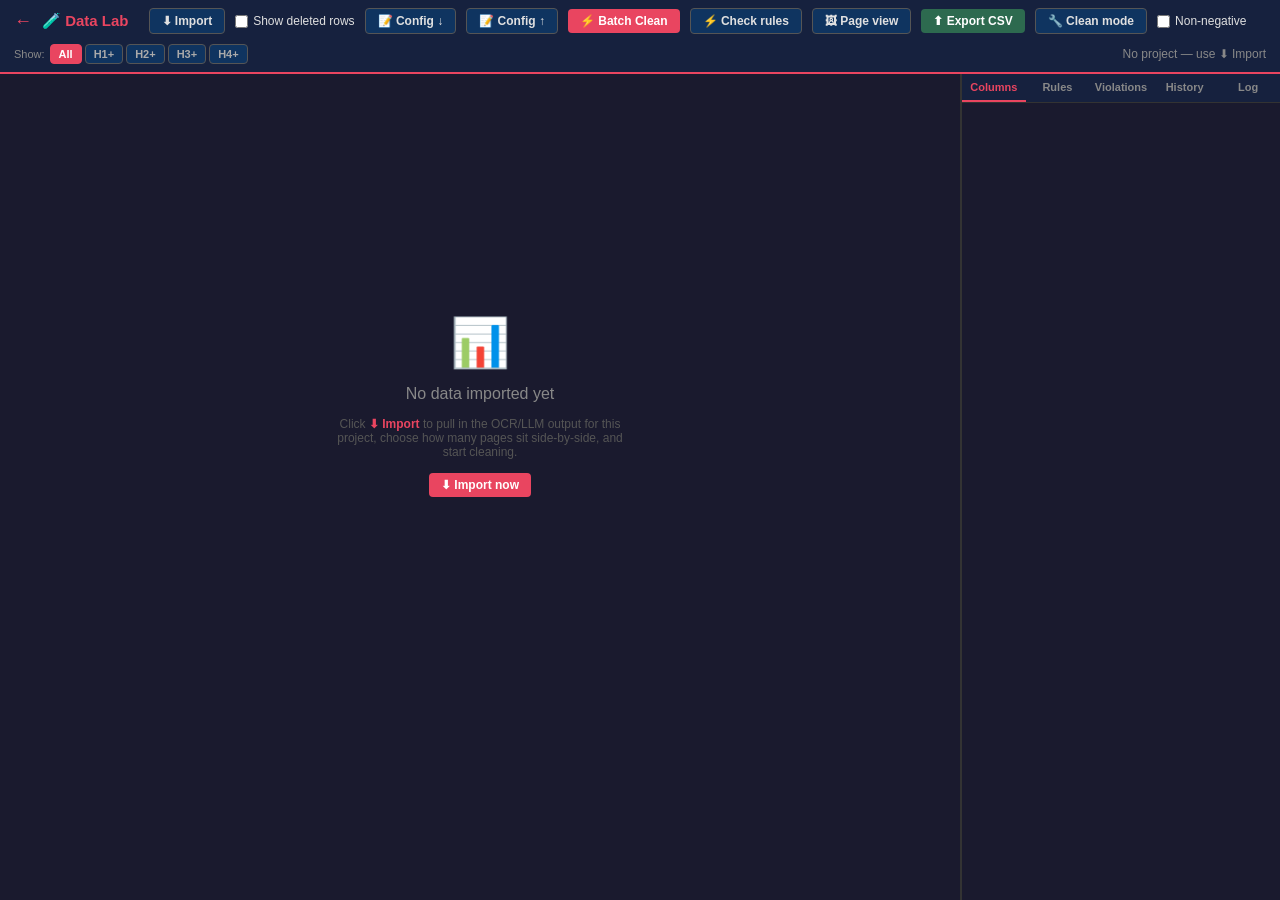
<file: app/static/validator.html>
<!DOCTYPE html>
<html lang="en">
<head>
<meta charset="UTF-8">
<title>EconAI — Data Lab</title>
<style>
*, *::before, *::after { box-sizing: border-box; margin: 0; padding: 0; }

body {
  font-family: 'Segoe UI', sans-serif;
  background: #1a1a2e;
  color: #e0e0e0;
  height: 100vh;
  display: flex;
  flex-direction: column;
  overflow: hidden;
}

/* ── Top bar ──────────────────────────────────────────────────────── */
#topbar {
  display: flex;
  align-items: center;
  gap: 10px;
  padding: 8px 14px;
  background: #16213e;
  border-bottom: 2px solid #e94560;
  flex-shrink: 0;
  flex-wrap: wrap;
}
#topbar h1 { font-size: 15px; font-weight: 700; color: #e94560; white-space: nowrap; }
#topbar select, #topbar input[type=text] {
  background: #0f3460; color: #e0e0e0;
  border: 1px solid #444; border-radius: 4px;
  padding: 4px 8px; font-size: 13px;
}
.btn {
  padding: 5px 12px; border-radius: 4px; border: none;
  font-size: 12px; font-weight: 600; cursor: pointer;
  transition: opacity .15s;
}
.btn:hover { opacity: .85; }
.btn-red   { background: #e94560; color: #fff; }
.btn-blue  { background: #0f3460; color: #e0e0e0; border: 1px solid #555; }
.btn-green { background: #2d6a4f; color: #fff; }
.btn-sm    { padding: 3px 8px; font-size: 11px; }
#status { font-size: 12px; color: #888; margin-left: auto; }

/* ── Main layout ──────────────────────────────────────────────────── */
#main {
  display: flex;
  flex: 1;
  overflow: hidden;
}

/* ── Table panel ──────────────────────────────────────────────────── */
#table-wrap {
  flex: 1;
  overflow: auto;
  padding: 8px;
  min-width: 0;
}

#tbl {
  border-collapse: collapse;
  font-size: 12px;
  white-space: nowrap;
}
#tbl th, #tbl td {
  border: 1px solid #333;
  padding: 3px 6px;
  max-width: 220px;
  overflow: hidden;
  text-overflow: ellipsis;
  vertical-align: top;
}
#tbl thead th {
  background: #16213e;
  color: #aaa;
  font-size: 11px;
  position: sticky;
  top: 0;
  z-index: 2;
  cursor: default;
  user-select: none;
}
#tbl thead th.col-header {
  color: #e0e0e0;
  font-size: 12px;
  cursor: pointer;
}
#tbl thead th.col-header:hover { background: #0f3460; }
#tbl thead th.col-index { color: #e94560; font-style: italic; }

#tbl td.row-num {
  background: #16213e;
  color: #666;
  font-size: 10px;
  text-align: right;
  min-width: 30px;
  position: sticky;
  left: 0;
  z-index: 1;
}
#tbl tr.deleted td { opacity: .4; text-decoration: line-through; }
#tbl tr:hover td:not(.row-num) { background: #1e2a4a; }

/* Violation highlights — one colour per constraint (up to 8) */
.viol-0 { background: rgba(233,69,96,.25)  !important; }
.viol-1 { background: rgba(255,165,0,.25)  !important; }
.viol-2 { background: rgba(100,200,100,.2) !important; }
.viol-3 { background: rgba(100,180,255,.2) !important; }
.viol-4 { background: rgba(220,100,220,.2) !important; }
.viol-5 { background: rgba(255,220,80,.2)  !important; }
.viol-6 { background: rgba(80,220,220,.2)  !important; }
.viol-7 { background: rgba(255,120,80,.2)  !important; }

/* Crawl detection highlights */
td.crawl-region  { background: rgba(255,140,0,.18) !important; }
td.crawl-phantom { background: rgba(233,69,96,.45) !important;
                   outline: 2px solid #e94560; outline-offset: -2px; }
/* Editable cell */
td.editing { padding: 0 !important; }
td.editing input {
  width: 100%; height: 100%;
  background: #0f3460; color: #fff;
  border: 2px solid #e94560; outline: none;
  font-size: 12px; padding: 3px 5px;
  min-width: 80px;
}
td.orig-diff { border-bottom: 2px solid #e94560 !important; }

/* row action buttons */
td.row-actions {
  padding: 2px 4px !important;
  white-space: nowrap;
}

/* ── Side panel ───────────────────────────────────────────────────── */
#side {
  width: 320px;
  flex-shrink: 0;
  display: flex;
  flex-direction: column;
  border-left: 2px solid #333;
  overflow: hidden;
}
#side-tabs {
  display: flex;
  background: #16213e;
  border-bottom: 1px solid #333;
  flex-shrink: 0;
}
.side-tab {
  flex: 1;
  padding: 7px 4px;
  font-size: 11px;
  font-weight: 600;
  text-align: center;
  cursor: pointer;
  color: #888;
  border-bottom: 2px solid transparent;
}
.side-tab.active { color: #e94560; border-bottom-color: #e94560; }
.side-tab:hover { color: #e0e0e0; }
#side-content { flex: 1; overflow-y: auto; padding: 10px; }

/* Columns tab */
.col-item {
  background: #16213e;
  border: 1px solid #333;
  border-radius: 5px;
  padding: 7px 9px;
  margin-bottom: 6px;
}
.col-item-head {
  display: flex;
  align-items: center;
  gap: 6px;
  margin-bottom: 4px;
}
.col-badge {
  font-size: 10px;
  padding: 2px 5px;
  border-radius: 3px;
  font-weight: 700;
}
.col-badge.data  { background: #0f3460; color: #80b4ff; }
.col-badge.index { background: #3a1a0f; color: #ff9040; }
.col-item input[type=text] {
  width: 100%; background: #0f3460; color: #e0e0e0;
  border: 1px solid #444; border-radius: 3px;
  padding: 3px 6px; font-size: 12px; margin-bottom: 3px;
}

/* Rules tab */
.constraint-item {
  background: #16213e;
  border: 1px solid #333;
  border-radius: 5px;
  padding: 7px 9px;
  margin-bottom: 6px;
  font-size: 12px;
}
.constraint-label { font-weight: 700; margin-bottom: 3px; }
.constraint-expr  { font-family: monospace; color: #80b4ff; font-size: 11px; }
.constraint-meta  { font-size: 10px; color: #888; margin-top: 2px; }

.add-form label { display: block; font-size: 11px; color: #888; margin: 6px 0 2px; }
.add-form input, .add-form select {
  width: 100%; background: #0f3460; color: #e0e0e0;
  border: 1px solid #444; border-radius: 3px;
  padding: 4px 7px; font-size: 12px;
}

/* Violations tab */
.viol-group {
  background: #16213e;
  border: 1px solid #333;
  border-radius: 5px;
  margin-bottom: 8px;
  overflow: hidden;
}
.viol-group-head {
  padding: 7px 9px;
  display: flex;
  align-items: center;
  justify-content: space-between;
  cursor: pointer;
}
.viol-group-head:hover { background: #1e2a4a; }
.viol-count { font-size: 11px; background: #e94560; color: #fff;
              padding: 1px 6px; border-radius: 10px; }
.viol-rows { padding: 6px 9px; border-top: 1px solid #333; }
.viol-row-item {
  font-size: 11px;
  padding: 4px 0;
  border-bottom: 1px solid #2a2a3a;
  display: flex;
  align-items: center;
  gap: 8px;
}
.viol-row-item:last-child { border-bottom: none; }
.delta-badge {
  font-family: monospace;
  font-size: 10px;
  padding: 1px 5px;
  border-radius: 3px;
  background: #2a1520;
  color: #ff8080;
  white-space: nowrap;
}
.delta-pos { background: #152a15; color: #80ff80; }

/* Log tab */
.log-item {
  font-size: 11px;
  padding: 4px 6px;
  border-bottom: 1px solid #2a2a3a;
  font-family: monospace;
}
.log-item .log-action { color: #e94560; font-weight: 700; }
.log-item .log-ts { color: #555; font-size: 10px; }

/* ── Modals ───────────────────────────────────────────────────────── */
.modal-bg {
  display: none;
  position: fixed; inset: 0;
  background: rgba(0,0,0,.7);
  z-index: 100;
  align-items: center;
  justify-content: center;
}
.modal-bg.show { display: flex; }
.modal {
  background: #16213e;
  border: 1px solid #e94560;
  border-radius: 8px;
  padding: 20px 24px;
  min-width: 340px;
  max-width: 480px;
}
.modal h3 { color: #e94560; margin-bottom: 12px; font-size: 15px; }
.modal label { display: block; font-size: 12px; color: #aaa; margin: 8px 0 3px; }
.modal input, .modal select {
  width: 100%; background: #0f3460; color: #e0e0e0;
  border: 1px solid #555; border-radius: 4px;
  padding: 6px 8px; font-size: 13px;
}
.modal-btns { display: flex; gap: 8px; justify-content: flex-end; margin-top: 14px; }
.modal p.hint { font-size: 11px; color: #888; margin-top: 4px; }

/* Fix modal table */
#fix-table { width: 100%; border-collapse: collapse; font-size: 11px; margin-top: 8px; }
#fix-table th, #fix-table td {
  border: 1px solid #333; padding: 3px 6px; text-align: right;
}
#fix-table th { background: #0f3460; text-align: center; }
#fix-table td:first-child { text-align: left; }
.fix-radio { accent-color: #e94560; }

/* Hierarchy levels — row-number cell badges + row tinting */
.hier-1 { background: rgba( 80,180,255,.18) !important; }
.hier-2 { background: rgba(255,160, 50,.18) !important; }
.hier-3 { background: rgba(180, 80,255,.18) !important; }
.hier-4 { background: rgba(233, 69, 96,.22) !important; }
.hier-badge {
  display: inline-block; font-size: 9px; font-weight: 800;
  padding: 1px 4px; border-radius: 3px; margin-left: 3px;
  vertical-align: middle; line-height: 1.4;
}
.hier-badge-1 { background: #50b4ff; color: #000; }
.hier-badge-2 { background: #ffa032; color: #000; }
.hier-badge-3 { background: #b450ff; color: #fff; }
.hier-badge-4 { background: #e94560; color: #fff; }
tr.hier-row-1 td { border-top: 2px solid rgba( 80,180,255,.5) !important; }
tr.hier-row-2 td { border-top: 2px solid rgba(255,160, 50,.5) !important; }
tr.hier-row-3 td { border-top: 2px solid rgba(180, 80,255,.5) !important; }
tr.hier-row-4 td { border-top: 2px solid rgba(233, 69, 96,.6) !important; }

/* Hierarchy context menu */
#hier-menu {
  display: none; position: fixed; z-index: 300;
  background: #16213e; border: 1px solid #e94560; border-radius: 6px;
  padding: 4px 0; min-width: 170px; box-shadow: 0 4px 16px rgba(0,0,0,.5);
  font-size: 12px;
}
#hier-menu .hier-menu-item {
  padding: 6px 14px; cursor: pointer; display: flex;
  align-items: center; gap: 8px; color: #e0e0e0;
}
#hier-menu .hier-menu-item:hover { background: #0f3460; }
#hier-menu .hier-menu-sep { border-top: 1px solid #333; margin: 3px 0; }

/* History tab */
.hist-item {
  background: #16213e;
  border: 1px solid #2a3a5e;
  border-radius: 5px;
  padding: 7px 9px 7px 28px;   /* left pad reserves space for checkbox */
  margin-bottom: 6px;
  font-size: 11px;
  position: relative;
}
.hist-item .hist-ts    { color: #555; font-size: 10px; float: right; }
.hist-item .hist-label { color: #aaa; font-weight: 600; margin-bottom: 3px; }
.hist-item .hist-vals  { color: #80b4ff; font-size: 11px; margin-bottom: 5px; }
.hist-item .hist-vals s { color: #888; text-decoration: line-through; margin-right: 4px; }

/* Hierarchy sum annotation */
.hier-sum-ok  { color: #4cff8f; font-size: 10px; margin-left: 4px; }
.hier-sum-err { color: #ff5555; font-size: 10px; margin-left: 4px; }

/* Collapse-level filter buttons */
#collapse-btns { display: flex; gap: 3px; align-items: center; }
#collapse-btns span { font-size: 11px; color: #888; margin-right: 2px; }
.collapse-btn {
  padding: 3px 8px; border-radius: 4px; border: 1px solid #555;
  font-size: 11px; font-weight: 600; cursor: pointer;
  background: #0f3460; color: #aaa; transition: background .15s, color .15s;
}
.collapse-btn.active { background: #e94560; color: #fff; border-color: #e94560; }
.collapse-btn:hover:not(.active) { background: #1e2a4a; }

/* Clean mode */
#clean-mode-btn.active { background: #e94560; color: #fff; }
body.clean-mode #tbl tbody tr:not(.deleted) { cursor: pointer; }
body.clean-mode #tbl tbody tr:not(.deleted):hover td:not(.row-num) {
  background: rgba(233,69,96,.12) !important;
}
/* Suggestion tables */
.suggest-tbl {
  width: 100%; border-collapse: collapse; font-size: 12px; margin-bottom: 8px;
}
.suggest-tbl th, .suggest-tbl td {
  border: 1px solid #333; padding: 4px 7px; text-align: right;
}
.suggest-tbl th { background: #0f3460; text-align: center; color: #aaa; }
.suggest-tbl td:first-child, .suggest-tbl th:first-child { text-align: left; }
.suggest-apply { margin-left: 8px; }
.viol-chip {
  display: inline-block; background: #2a1520; color: #ff8080;
  border-radius: 3px; padding: 1px 6px; font-size: 11px;
  font-family: monospace; margin: 2px 3px 2px 0;
}

/* Batch clean console modal */
#batch-modal {
  display: none; position: fixed; inset: 0; z-index: 300;
  background: rgba(0,0,0,.7);
  align-items: center; justify-content: center;
}
#batch-modal.show { display: flex; }
#batch-box {
  background: #16213e; border: 1px solid #e94560; border-radius: 8px;
  width: 640px; max-height: 80vh;
  display: flex; flex-direction: column; overflow: hidden;
}
#batch-box h3 { color: #e94560; padding: 12px 16px; font-size: 14px; border-bottom: 1px solid #333; margin:0; }
#batch-console {
  flex: 1; overflow-y: auto; font-family: monospace; font-size: 11px;
  background: #080818; padding: 10px; min-height: 200px; max-height: 400px;
  line-height: 1.6;
}
#batch-settings {
  padding: 10px 14px; border-bottom: 1px solid #2a3a5e;
  display: flex; flex-direction: column; gap: 7px;
  background: #0f1c36;
}
.batch-set-lbl {
  display: flex; align-items: center; gap: 8px;
  font-size: 12px; color: #aaa; flex-wrap: wrap;
}
.batch-set-lbl input[type=number] {
  width: 54px; background: #0f3460; color: #e0e0e0;
  border: 1px solid #555; border-radius: 4px; padding: 3px 6px; font-size: 12px;
}
.batch-set-lbl select {
  background: #0f3460; color: #e0e0e0;
  border: 1px solid #555; border-radius: 4px; padding: 3px 6px; font-size: 12px;
}
.batch-set-hint { font-size: 10px; color: #555; font-style: italic; }
#batch-footer {
  display: flex; align-items: center; gap: 8px;
  padding: 8px 12px; border-top: 1px solid #333;
}
#batch-status-txt { font-size: 11px; color: #888; flex: 1; }

/* History multi-select */
.hist-check {
  position: absolute; left: 8px; top: 50%; transform: translateY(-50%);
  width: 14px; height: 14px; cursor: pointer; accent-color: #e94560;
}
#hist-toolbar {
  display: flex; align-items: center; gap: 8px;
  padding: 6px 0 8px; border-bottom: 1px solid #2a3a5e; margin-bottom: 8px;
  font-size: 11px;
}

/* Toast */
#toast {
  position: fixed; bottom: 20px; left: 50%;
  transform: translateX(-50%);
  background: #e94560; color: #fff;
  padding: 8px 18px; border-radius: 20px;
  font-size: 13px; font-weight: 600;
  opacity: 0; pointer-events: none;
  transition: opacity .3s;
  z-index: 200;
}
#toast.show { opacity: 1; }
</style>
</head>
<body>

<!-- Top bar -->
<div id="topbar">
  <a href="/static/dashboard.html" style="color:#e94560;text-decoration:none;font-size:18px;line-height:1;" title="Back to dashboard">←</a>
  <h1>🧪 Data Lab</h1>
  <span id="project-label" style="font-size:13px;color:#80b4ff;font-weight:600;"></span>
  <button class="btn btn-blue" onclick="openImportModal()">⬇ Import</button>
  <label style="display:flex;align-items:center;gap:5px;font-size:12px;">
    <input type="checkbox" id="show-deleted" onchange="renderTable()"> Show deleted rows
  </label>
  <button class="btn btn-blue" onclick="downloadConfig()" title="Download columns + rules as JSON for editing in a text editor">📝 Config ↓</button>
  <label class="btn btn-blue" title="Upload edited config JSON" style="cursor:pointer;">
    📝 Config ↑<input type="file" accept=".json" style="display:none" onchange="uploadConfig(this)">
  </label>
  <button class="btn btn-red" onclick="openBatchModal()" title="Automatically apply digit edits that fix the most constraints">⚡ Batch Clean</button>
  <button class="btn btn-blue" onclick="refreshViolations()">⚡ Check rules</button>
  <button class="btn btn-blue" onclick="openPageView()" title="View source page image">🖼 Page view</button>
  <button class="btn btn-green" onclick="exportData()">⬆ Export CSV</button>
  <button id="clean-mode-btn" class="btn btn-blue" onclick="toggleCleanMode()" title="Click any row to get AI cleaning suggestions for violated constraints">🔧 Clean mode</button>
  <label style="display:flex;align-items:center;gap:5px;font-size:12px;" title="Solver will not suggest negative values for any data column">
    <input type="checkbox" id="non-negative-chk" onchange="saveNonNeg()"> Non-negative
  </label>
  <div id="collapse-btns">
    <span>Show:</span>
    <button class="collapse-btn active" onclick="setCollapseLevel(0)">All</button>
    <button class="collapse-btn" onclick="setCollapseLevel(1)">H1+</button>
    <button class="collapse-btn" onclick="setCollapseLevel(2)">H2+</button>
    <button class="collapse-btn" onclick="setCollapseLevel(3)">H3+</button>
    <button class="collapse-btn" onclick="setCollapseLevel(4)">H4+</button>
  </div>
  <span id="status">No project loaded</span>
</div>

<!-- Main -->
<div id="main">
  <div id="table-wrap">
    <table id="tbl"><thead><tr id="tbl-head"></tr></thead><tbody id="tbl-body"></tbody></table>
  </div>

  <!-- Side panel -->
  <div id="side">
    <div id="side-tabs">
      <div class="side-tab active" onclick="showTab('columns')">Columns</div>
      <div class="side-tab" onclick="showTab('rules')">Rules</div>
      <div class="side-tab" onclick="showTab('violations')">Violations</div>
      <div class="side-tab" onclick="showTab('history')">History</div>
      <div class="side-tab" onclick="showTab('log')">Log</div>
    </div>
    <div id="side-content"></div>
  </div>
</div>

<!-- Import modal -->
<div class="modal-bg" id="import-modal">
  <div class="modal">
    <h3>⬇ Import from annotations</h3>
    <label>Project folder</label>
    <input type="text" id="imp-folder" placeholder="e.g. NEDA_1891_02">
    <label>Pages per table row</label>
    <input type="number" id="imp-ppr" value="1" min="1" max="10">
    <p class="hint">How many consecutive pages sit side-by-side as one wide row?<br>
      (1 = single page, 2 = dual page, etc.)</p>
    <label>Text layer</label>
    <select id="imp-layer">
      <option value="best_llm">Best (human → LLM → OCR)</option>
      <option value="best_ocr">Best OCR (human → OCR → LLM)</option>
      <option value="human">Human only</option>
      <option value="llm">LLM only</option>
      <option value="ocr">OCR only</option>
    </select>
    <label>Label types (blank = all)</label>
    <input type="text" id="imp-types" placeholder="text_cell, numerical_cell">
    <div class="modal-btns">
      <button class="btn btn-blue" onclick="closeImportModal()">Cancel</button>
      <button class="btn btn-red" onclick="doImport()">Import</button>
    </div>
  </div>
</div>

<!-- Batch clean console modal -->
<div id="batch-modal">
  <div id="batch-box">
    <h3>⚡ Batch Cleaning</h3>

    <!-- Settings bar -->
    <div id="batch-settings">
      <label class="batch-set-lbl">
        Min constraints fixed to apply:
        <input type="number" id="batch-min-fix" value="2" min="1" max="20">
        <span class="batch-set-hint">stop when best available fixes fewer than this</span>
      </label>
      <label class="batch-set-lbl">
        Only fix constraints with ≤ N variables:
        <select id="batch-max-vars">
          <option value="0">Any</option>
          <option value="2">≤ 2</option>
          <option value="3">≤ 3</option>
          <option value="4">≤ 4</option>
          <option value="5">≤ 5</option>
          <option value="6">≤ 6</option>
          <option value="7">≤ 7</option>
        </select>
        <span class="batch-set-hint">e.g. ≤3 means only A+B=C rules, not A+B+C+D+E=F</span>
      </label>
    </div>

    <div id="batch-console"></div>
    <div id="batch-footer">
      <span id="batch-status-txt">Idle</span>
      <button id="batch-run-btn" class="btn btn-green btn-sm" onclick="runBatchClean()">▶ Run</button>
      <button id="batch-stop-btn" class="btn btn-red btn-sm" onclick="stopBatchClean()" disabled>■ Stop</button>
      <button class="btn btn-blue btn-sm" onclick="closeBatchModal()">✕ Close</button>
    </div>
  </div>
</div>

<!-- Column edit modal -->
<div class="modal-bg" id="col-modal">
  <div class="modal">
    <h3>Edit column</h3>
    <label>Display name</label>
    <input type="text" id="col-name">
    <label>Variable name <span style="color:#888;font-size:10px;">(used in constraint expressions)</span></label>
    <input type="text" id="col-variable" placeholder="e.g. total_emp">
    <label>Role</label>
    <select id="col-role">
      <option value="data">Data (numeric)</option>
      <option value="index">Index (row label)</option>
    </select>
    <div class="modal-btns">
      <button class="btn btn-blue" onclick="closeColModal()">Cancel</button>
      <button class="btn btn-red" onclick="saveColModal()">Save</button>
    </div>
  </div>
</div>

<!-- Fix modal -->
<div class="modal-bg" id="fix-modal">
  <div class="modal" style="min-width:500px;max-width:640px;">
    <h3 id="fix-modal-title">Fix violations</h3>
    <p style="font-size:12px;color:#aaa;margin-bottom:8px;">
      Select a column to adjust. Each violating row will be corrected so the
      constraint holds, by overwriting the chosen column with the residual.
    </p>
    <div id="fix-strategy">
      <label style="font-size:12px;color:#aaa;">Adjust which column?</label>
      <div id="fix-col-btns" style="display:flex;flex-wrap:wrap;gap:6px;margin:6px 0 10px;"></div>
    </div>
    <div style="max-height:240px;overflow-y:auto;">
      <table id="fix-table">
        <thead><tr id="fix-table-head"></tr></thead>
        <tbody id="fix-table-body"></tbody>
      </table>
    </div>
    <div style="font-size:11px;color:#888;margin-top:6px;" id="fix-scope-line"></div>
    <div class="modal-btns">
      <button class="btn btn-blue" onclick="closeFixModal()">Cancel</button>
      <button class="btn btn-blue btn-sm" onclick="applyFixSelected()">Apply selected rows</button>
      <button class="btn btn-red" onclick="applyFixAll()">Apply all</button>
    </div>
  </div>
</div>

<div id="toast"></div>

<!-- Hierarchy context menu -->
<div id="hier-menu">
  <div class="hier-menu-item" onclick="setHierarchy(1)"><span class="hier-badge hier-badge-1">H1</span> Járás</div>
  <div class="hier-menu-item" onclick="setHierarchy(2)"><span class="hier-badge hier-badge-2">H2</span> Megye</div>
  <div class="hier-menu-item" onclick="setHierarchy(3)"><span class="hier-badge hier-badge-3">H3</span> Nagytáj</div>
  <div class="hier-menu-item" onclick="setHierarchy(4)"><span class="hier-badge hier-badge-4">H4</span> Ország</div>
  <div class="hier-menu-sep"></div>
  <div class="hier-menu-item" onclick="setHierarchy(null)" style="color:#888;">✕ Clear hierarchy</div>
</div>

<!-- Cleaning suggestions modal -->
<div class="modal-bg" id="suggest-modal">
  <div class="modal" style="min-width:560px;max-width:700px;">
    <h3>🔧 Cleaning suggestions — <span id="suggest-row-label"></span></h3>

    <!-- Violations summary -->
    <div id="suggest-violations" style="margin-bottom:12px;"></div>

    <!-- Best single fix -->
    <div style="font-size:13px;font-weight:700;color:#e0e0e0;margin-bottom:6px;">
      1 · Best single-digit edit
      <span style="font-size:11px;font-weight:400;color:#888;">— the one digit change (replace / insert / delete) that reduces violations the most</span>
    </div>
    <div id="suggest-single" style="margin-bottom:14px;"></div>

    <!-- Minimum fix set -->
    <div style="font-size:13px;font-weight:700;color:#e0e0e0;margin-bottom:6px;">
      2 · Minimum digit edits
      <span style="font-size:11px;font-weight:400;color:#888;">— fewest total digit operations (across all cells) that satisfy all rules</span>
    </div>
    <div id="suggest-minfix" style="margin-bottom:6px;"></div>

    <div class="modal-btns">
      <button class="btn btn-blue" onclick="closeSuggestModal()">Close</button>
    </div>
  </div>
</div>

<script>
// ── State ──────────────────────────────────────────────────────────────────
const API = '';
let folder      = '';
let columns     = [];
let rows        = [];
let cells       = {};          // row_id → {col_id → {value, original_value, source}}
let constraints = [];
let violations  = [];          // from last /violations call
let activeTab    = 'columns';
let violColMap   = {};          // "rowId_colId" → colour index
let violColorMap = {};          // constraint_id → colour index
let crawlGroups   = [];          // from /crawl endpoint
let crawlCellMap  = {};          // "rowId_colId" → {type, color, borderTop/Bottom/Left/Right}
let crawlSortKey  = 'position';  // 'position' | 'confidence' | 'column'
let crawlState    = 'idle';      // 'idle' | 'running' | 'done'
let crawlLastRun  = null;        // Date of last completed scan
let collapseLevel = 0;           // 0=all; N=only show rows with hierarchy_level>=N

let batchJobId    = null;
let batchEvtSrc   = null;
let batchRunning  = false;

let selectedHistoryIds = new Set();   // Set of log_id numbers
let historyEntriesMap  = new Map();   // log_id → {row_id, col_id, old_value, col_name}

// ── Init ───────────────────────────────────────────────────────────────────
async function init() {
  const params     = new URLSearchParams(location.search);
  const urlProject = params.get('project');  // project name, passed by dashboard

  if (urlProject) {
    folder = urlProject;
    localStorage.setItem('validator_folder', folder);
  } else {
    folder = localStorage.getItem('validator_folder') || '';
  }

  const label = folder.split(/[\\/]/).pop();
  document.getElementById('project-label').textContent = label;
  document.getElementById('imp-folder').value = folder;

  if (folder) {
    await loadAll();
  } else {
    setStatus('No project — use ⬇ Import');
    showEmptyState();
  }
}

function showEmptyState() {
  document.getElementById('tbl-body').innerHTML = '';
  document.getElementById('tbl-head').innerHTML = '';
  const wrap = document.getElementById('table-wrap');
  // Only show if not already there
  if (!document.getElementById('empty-state')) {
    const div = document.createElement('div');
    div.id = 'empty-state';
    div.style.cssText = 'display:flex;flex-direction:column;align-items:center;justify-content:center;height:80%;color:#555;gap:14px;';
    div.innerHTML = `
      <div style="font-size:48px;">📊</div>
      <div style="font-size:16px;color:#888;">No data imported yet</div>
      <div style="font-size:12px;color:#555;text-align:center;max-width:300px;">
        Click <strong style="color:#e94560;">⬇ Import</strong> to pull in the OCR/LLM
        output for this project, choose how many pages sit side-by-side, and start cleaning.
      </div>
      <button class="btn btn-red" onclick="openImportModal()">⬇ Import now</button>`;
    wrap.appendChild(div);
  }
}

async function loadAll() {
  if (!folder) return;
  await Promise.all([loadTable(), loadConstraints(), loadMeta()]);
  await _loadViolCache();
  renderTable();
  renderTab();
}

async function loadMeta() {
  const r = await fetch(`${API}/api/validate/meta?folder=${encodeURIComponent(folder)}`);
  if (!r.ok) return;
  const meta = await r.json();
  document.getElementById('non-negative-chk').checked = meta.non_negative === 'true';
}

async function saveNonNeg() {
  const val = document.getElementById('non-negative-chk').checked;
  await fetch(`${API}/api/validate/meta`, {
    method: 'POST', headers: {'Content-Type': 'application/json'},
    body: JSON.stringify({ folder, key: 'non_negative', value: String(val) }),
  });
}

async function loadTable() {
  const inc = document.getElementById('show-deleted').checked;
  const r = await fetch(`${API}/api/validate/table?folder=${encodeURIComponent(folder)}&include_deleted=${inc}`);
  if (!r.ok) { setStatus('No data — click ⬇ Import'); showEmptyState(); return; }
  const d = await r.json();
  columns = d.columns;
  rows    = d.rows;
  cells   = d.cells || {};
  // Remove empty state if present
  const es = document.getElementById('empty-state');
  if (es) es.remove();
  if (!columns.length) { showEmptyState(); return; }
  renderTable();
  // Set active page to first available stem if not already set
  if (!_activeStem) { const s = _pageStems()[0]; if (s) _activeStem = s; }
  setStatus(`${rows.filter(r=>!r.is_deleted).length} rows · ${columns.length} columns`);
}

async function loadConstraints() {
  const r = await fetch(`${API}/api/validate/constraints?folder=${encodeURIComponent(folder)}`);
  if (r.ok) constraints = await r.json();
}

// ── Toast ──────────────────────────────────────────────────────────────────
let _toastTimer;
function toast(msg) {
  const el = document.getElementById('toast');
  el.textContent = msg; el.classList.add('show');
  clearTimeout(_toastTimer);
  _toastTimer = setTimeout(() => el.classList.remove('show'), 2200);
}
function setStatus(msg) { document.getElementById('status').textContent = msg; }

function setCollapseLevel(n) {
  collapseLevel = n;
  document.querySelectorAll('.collapse-btn').forEach((btn, i) => {
    btn.classList.toggle('active', [0,1,2,3,4][i] === n);
  });
  renderTable();
}

// ── HTML escaping helper ────────────────────────────────────────────────────
function _esc(s) {
  return String(s ?? '').replace(/&/g,'&amp;').replace(/</g,'&lt;')
                        .replace(/>/g,'&gt;').replace(/"/g,'&quot;');
}

// ── Table render ───────────────────────────────────────────────────────────
// Uses innerHTML string-building instead of createElement per cell.
// For 10k rows × N cols this is 10–50× faster than the DOM-creation loop.
// Click / dblclick use event delegation (one handler on tbody).
function renderTable() {
  const head   = document.getElementById('tbl-head');
  const body   = document.getElementById('tbl-body');
  const incDel = document.getElementById('show-deleted').checked;

  // ── Header (small — keep as DOM) ─────────────────────────────────────────
  head.innerHTML = '';
  const rowNumTh = document.createElement('th');
  rowNumTh.textContent = '#';
  head.appendChild(rowNumTh);
  columns.forEach(col => {
    const th = document.createElement('th');
    th.className = 'col-header' + (col.role === 'index' ? ' col-index' : '');
    th.title = `var: ${col.variable} | click to edit`;
    th.innerHTML = `<span>${_esc(col.name)}</span>`;
    th.onclick = () => openColModal(col.col_id);
    head.appendChild(th);
  });
  head.appendChild(document.createElement('th'));

  // ── Body: one big HTML string, then assign once ───────────────────────────
  const allVisible = rows.filter(r => incDel || !r.is_deleted);

  // ── Hierarchy sum map ─────────────────────────────────────────────────────
  // For each hierarchy row of level N, sum all rows with level < N that sit
  // between this row and the nearest preceding row with level >= N.
  const dataCols = columns.filter(c => c.role === 'data');
  const hierSumMap = {};   // row_id → {col_id → sum}
  allVisible.forEach((row, ri) => {
    const hl = row.hierarchy_level || 0;
    if (!hl) return;
    // Find start index: one past the most recent row whose level >= hl
    let startRi = 0;
    for (let j = ri - 1; j >= 0; j--) {
      if ((allVisible[j].hierarchy_level || 0) >= hl) { startRi = j + 1; break; }
    }
    const sums = {};
    for (let j = startRi; j < ri; j++) {
      if ((allVisible[j].hierarchy_level || 0) >= hl) continue;
      dataCols.forEach(col => {
        const v = parseFloat(((cells[allVisible[j].row_id] || {})[col.col_id] || {}).value);
        if (!isNaN(v)) sums[col.col_id] = (sums[col.col_id] || 0) + v;
      });
    }
    hierSumMap[row.row_id] = sums;
  });

  // ── Apply collapse filter ─────────────────────────────────────────────────
  // collapseLevel=0 → show all; N → only rows with hierarchy_level >= N
  const visible = collapseLevel === 0
    ? allVisible
    : allVisible.filter(r => (r.hierarchy_level || 0) >= collapseLevel);

  // ── Lattice grid borders (blue frame around every lattice cell) ─────────
  // page_row_idx is the lattice row index on the page; consecutive DB rows
  // with the same page_row_idx + group_stems are all lines of one lattice cell.
  // We frame ALL lattice elements (including single-row ones) so the grid is
  // always visible. Borders are inline styles — CSS classes lose to the
  // browser's border-collapse conflict resolution on adjacent cells.
  const latticeBorderMap = {};   // "rowId_colId" → {top,bottom,left,right}
  if (columns.length) {
    const firstCid = columns[0].col_id;
    const lastCid  = columns[columns.length - 1].col_id;
    let k = 0;
    while (k < visible.length) {
      const idx = visible[k].page_row_idx ?? 0;
      const gs  = visible[k].group_stems  || '[]';
      let end = k + 1;
      while (end < visible.length &&
             (visible[end].page_row_idx ?? 0) === idx &&
             (visible[end].group_stems  || '[]') === gs) {
        end++;
      }
      // Frame every lattice element (no size guard)
      for (let m = k; m < end; m++) {
        const rid = visible[m].row_id;
        columns.forEach(col => {
          latticeBorderMap[`${rid}_${col.col_id}`] = {
            top:    m === k,
            bottom: m === end - 1,
            left:   col.col_id === firstCid,
            right:  col.col_id === lastCid,
          };
        });
      }
      k = end;
    }
  }
  const html = [];

  visible.forEach((row, ri) => {
    const gs = _esc(row.group_stems || '[]');
    const hl = row.hierarchy_level || 0;
    const rowCls = row.is_deleted ? 'deleted' : (hl ? `hier-row-${hl}` : '');
    html.push(
      `<tr${rowCls ? ` class="${rowCls}"` : ''}`
      + ` data-row-id="${row.row_id}"`
      + ` data-page-stem="${_esc(row.page_stem || '')}"`
      + ` data-group-stems="${gs}">`
    );

    // Row-number cell — shows hierarchy badge if set
    const hierBadge = hl
      ? `<span class="hier-badge hier-badge-${hl}">H${hl}</span>` : '';
    html.push(`<td class="row-num" title="page: ${_esc(row.page_stem || '')}\nRight-click to set hierarchy">${ri + 1}${hierBadge}</td>`);

    // Data cells
    columns.forEach(col => {
      const cdata = (cells[row.row_id] || {})[col.col_id];
      const val  = cdata ? (cdata.value          ?? '') : '';
      const orig = cdata ? (cdata.original_value  ?? '') : '';
      const key  = `${row.row_id}_${col.col_id}`;

      // CSS classes
      const cls = [];
      if (val !== orig && orig) cls.push('orig-diff');
      if (violColMap[key] !== undefined) cls.push('viol-' + (violColMap[key] % 8));
      const crawl   = crawlCellMap[key];
      const lattice = latticeBorderMap[key];
      if (crawl) cls.push('crawl-region');

      // Inline styles: cursor + lattice blue frame + crawl red frame (crawl wins)
      const styles = [];
      if (!row.is_deleted && col.role === 'data') styles.push('cursor:text');
      if (lattice) {
        const lb = '1px solid #4fc3f7';
        if (lattice.top)    styles.push(`border-top:${lb}`);
        if (lattice.bottom) styles.push(`border-bottom:${lb}`);
        if (lattice.left)   styles.push(`border-left:${lb}`);
        if (lattice.right)  styles.push(`border-right:${lb}`);
      }
      if (crawl) {
        const bw = '2px solid #e94560';
        if (crawl.borderTop)    styles.push(`border-top:${bw}`);
        if (crawl.borderBottom) styles.push(`border-bottom:${bw}`);
        if (crawl.borderLeft)   styles.push(`border-left:${bw}`);
        if (crawl.borderRight)  styles.push(`border-right:${bw}`);
      }

      const clsA   = cls.length    ? ` class="${cls.join(' ')}"` : '';
      const styleA = styles.length ? ` style="${styles.join(';')}"` : '';
      const titleA = orig && val !== orig ? ` title="OCR: ${_esc(orig)}"` : '';

      // Hierarchy sum annotation (only for hierarchy rows, data cols)
      let sumAnnot = '';
      if (hl && col.role === 'data' && hierSumMap[row.row_id]) {
        const s = hierSumMap[row.row_id][col.col_id];
        if (s !== undefined) {
          const cellNum = parseFloat(val);
          const match   = !isNaN(cellNum) && Math.abs(cellNum - s) < 0.5;
          const cls2    = match ? 'hier-sum-ok' : 'hier-sum-err';
          sumAnnot = `<span class="${cls2}">(${Number.isInteger(s) ? s : s.toFixed(1)})</span>`;
        }
      }

      html.push(
        `<td${clsA}${styleA}${titleA}`
        + ` data-col-id="${col.col_id}"`
        + ` data-page-index="${col.page_index ?? 0}">`
        + `${_esc(val)}${sumAnnot}</td>`
      );
    });

    // Action cell
    if (!row.is_deleted) {
      html.push(`<td class="row-actions"><button class="btn btn-blue btn-sm" title="Delete row" onclick="deleteRow(${row.row_id})">✕</button></td>`);
    } else {
      html.push(`<td class="row-actions"><button class="btn btn-green btn-sm" title="Restore row" onclick="restoreRow(${row.row_id})">↩</button></td>`);
    }
    html.push('</tr>');
  });

  body.innerHTML = html.join('');
  body._hierBound = false;  // reset so _wireHierMenu re-attaches after innerHTML replace
  _wireHierMenu();

  // ── Delegated event handlers (one listener each, not one per row) ─────────
  body.onclick = e => {
    if (e.target.closest('button')) return;   // let action buttons bubble normally
    const td = e.target.closest('td');
    if (!td) return;
    const tr = td.closest('tr[data-row-id]');
    if (!tr) return;

    // Clean mode intercepts the click and opens the suggestion modal
    if (cleanMode && !tr.classList.contains('deleted')) {
      openSuggestModal(parseInt(tr.dataset.rowId));
      return;
    }

    const pi = parseInt(td.dataset.pageIndex || '0');
    let gs = [];
    try { gs = JSON.parse(tr.dataset.groupStems || '[]'); } catch (_) {}
    const stem = gs[pi] || tr.dataset.pageStem;
    if (stem) setActiveStem(stem);
  };

  body.ondblclick = e => {
    const td = e.target.closest('td[data-col-id]');
    if (!td) return;
    const tr = td.closest('tr[data-row-id]');
    if (!tr) return;
    const rowId = parseInt(tr.dataset.rowId);
    const colId = parseInt(td.dataset.colId);
    const col = columns.find(c => c.col_id === colId);
    const row = rows.find(r => r.row_id === rowId);
    if (!row || !col || row.is_deleted || col.role !== 'data') return;
    const cdata = (cells[rowId] || {})[colId];
    startEdit(td, rowId, colId, cdata ? (cdata.value ?? '') : '');
  };
}

// ── Cell editing ───────────────────────────────────────────────────────────
function startEdit(td, rowId, colId, currentVal) {
  td.classList.add('editing');
  const inp = document.createElement('input');
  inp.type  = 'text';
  inp.value = currentVal || '';
  td.textContent = '';
  td.appendChild(inp);
  inp.focus();
  inp.select();

  const commit = async () => {
    const newVal = inp.value.trim();
    td.classList.remove('editing');
    if (newVal === currentVal) { td.textContent = currentVal || ''; return; }
    await fetch(`${API}/api/validate/cell`, {
      method: 'PATCH',
      headers: {'Content-Type':'application/json'},
      body: JSON.stringify({ folder, row_id: rowId, col_id: colId, value: newVal }),
    });
    // Update local state
    if (!cells[rowId]) cells[rowId] = {};
    const old = cells[rowId][colId] || {};
    cells[rowId][colId] = { value: newVal, original_value: old.original_value || newVal, source: 'manual' };
    td.textContent = newVal;
    if (newVal !== (old.original_value || newVal)) td.classList.add('orig-diff');
    else td.classList.remove('orig-diff');
  };
  inp.onblur  = commit;
  inp.onkeydown = e => { if (e.key === 'Enter') inp.blur(); if (e.key === 'Escape') { inp.value = currentVal || ''; inp.blur(); } };
}

// ── Row operations ─────────────────────────────────────────────────────────
async function deleteRow(rowId) {
  await fetch(`${API}/api/validate/row/${rowId}?folder=${encodeURIComponent(folder)}`, { method: 'DELETE' });
  const r = rows.find(r => r.row_id === rowId);
  if (r) r.is_deleted = 1;
  renderTable();
  toast('Row deleted');
}

async function restoreRow(rowId) {
  await fetch(`${API}/api/validate/row/${rowId}/restore?folder=${encodeURIComponent(folder)}`, { method: 'POST' });
  const r = rows.find(r => r.row_id === rowId);
  if (r) r.is_deleted = 0;
  renderTable();
  toast('Row restored');
}

// ── Import modal ───────────────────────────────────────────────────────────
function openImportModal() {
  document.getElementById('imp-folder').value = folder;
  document.getElementById('import-modal').classList.add('show');
}
function closeImportModal() { document.getElementById('import-modal').classList.remove('show'); }

async function doImport() {
  const f   = document.getElementById('imp-folder').value.trim();
  const ppr = parseInt(document.getElementById('imp-ppr').value) || 1;
  const lay = document.getElementById('imp-layer').value;
  const typ = document.getElementById('imp-types').value.trim();
  if (!f) { toast('Enter a folder'); return; }
  closeImportModal();
  toast('Importing…');
  const r = await fetch(`${API}/api/validate/import`, {
    method: 'POST',
    headers: {'Content-Type':'application/json'},
    body: JSON.stringify({ folder: f, pages_per_row: ppr, layer: lay, types: typ }),
  });
  if (!r.ok) { const e = await r.json(); toast('Error: ' + e.detail); return; }
  const d = await r.json();
  folder = f;
  localStorage.setItem('validator_folder', f);
  document.getElementById('project-label').textContent = f.split(/[\\/]/).pop();
  toast(`Imported: ${d.pages} pages → ${d.rows} rows, ${d.columns} columns`);
  violations = []; violColMap = {}; violColorMap = {};
  // Clear stale violation cache — row_ids change on re-import
  await fetch(`${API}/api/validate/meta`, {
    method: 'POST', headers: {'Content-Type': 'application/json'},
    body: JSON.stringify({ folder, key: 'violations_cache', value: '' }),
  });
  await loadAll();
}

// ── Column modal ───────────────────────────────────────────────────────────
let _editColId = null;
function openColModal(colId) {
  _editColId = colId;
  const col = columns.find(c => c.col_id === colId);
  document.getElementById('col-name').value     = col.name     || '';
  document.getElementById('col-variable').value = col.variable || '';
  document.getElementById('col-role').value     = col.role     || 'data';
  document.getElementById('col-modal').classList.add('show');
}
function closeColModal() { document.getElementById('col-modal').classList.remove('show'); }
async function saveColModal() {
  const name     = document.getElementById('col-name').value.trim();
  const variable = document.getElementById('col-variable').value.trim();
  const role     = document.getElementById('col-role').value;
  const r = await fetch(`${API}/api/validate/column`, {
    method: 'PATCH',
    headers: {'Content-Type':'application/json'},
    body: JSON.stringify({ folder, col_id: _editColId, name, variable, role }),
  });
  if (!r.ok) { const e = await r.json(); toast(e.detail); return; }
  // Update local state only — no need to re-fetch all rows/cells
  const col = columns.find(c => c.col_id === _editColId);
  if (col) { col.name = name; col.variable = variable; col.role = role; }
  closeColModal();
  renderTable();
  renderTab();
  toast('Column saved');
}

// ── Violations ─────────────────────────────────────────────────────────────
async function refreshViolations() {
  if (!folder) { toast('Load a project first'); return; }
  toast('Checking rules…');
  const r = await fetch(`${API}/api/validate/violations?folder=${encodeURIComponent(folder)}`);
  violations = await r.json();
  _buildViolMaps();
  renderTable();
  showTab('violations');
  const total = violations.reduce((s, vg) => s + vg.count, 0);
  toast(total ? `${total} violation(s) found` : 'All rules satisfied ✓');
  _saveViolCache();
}

function _buildViolMaps() {
  violColMap   = {};
  violColorMap = {};
  let colorIdx = 0;
  violations.forEach(vg => {
    const cid = vg.constraint.constraint_id;
    if (violColorMap[cid] === undefined) violColorMap[cid] = colorIdx++;
    const ci = violColorMap[cid];
    vg.violations.forEach(v => {
      Object.values(v.cells).forEach(cd => {
        const key = `${v.row_id}_${cd.col_id}`;
        if (violColMap[key] === undefined) violColMap[key] = ci;
      });
    });
  });
}

async function _saveViolCache() {
  const payload = JSON.stringify({ violations, violColMap, violColorMap,
                                   ts: new Date().toISOString() });
  await fetch(`${API}/api/validate/meta`, {
    method: 'POST', headers: {'Content-Type': 'application/json'},
    body: JSON.stringify({ folder, key: 'violations_cache', value: payload }),
  });
}

async function _loadViolCache() {
  const r = await fetch(`${API}/api/validate/meta?folder=${encodeURIComponent(folder)}`);
  if (!r.ok) return;
  const meta = await r.json();
  if (!meta.violations_cache) return;
  try {
    const cached = JSON.parse(meta.violations_cache);
    violations  = cached.violations  || [];
    violColMap  = cached.violColMap  || {};
    violColorMap= cached.violColorMap|| {};
    if (cached.ts) {
      const age = Math.round((Date.now() - new Date(cached.ts)) / 60000);
      setStatus(`${rows.filter(r=>!r.is_deleted).length} rows · ${columns.length} columns · violations from ${age < 1 ? 'just now' : age + ' min ago'}`);
    }
  } catch(_) {}
}

// ── Side panel tabs ────────────────────────────────────────────────────────
function showTab(tab) {
  activeTab = tab;
  document.querySelectorAll('.side-tab').forEach((el, i) => {
    el.classList.toggle('active',
      ['columns','rules','violations','history','log'][i] === tab);
  });
  renderTab();
}
function renderTab() {
  if      (activeTab === 'columns')    renderColumnsTab();
  else if (activeTab === 'rules')      renderRulesTab();
  else if (activeTab === 'violations') renderViolationsTab();
  else if (activeTab === 'history')    renderHistoryTab();
  else if (activeTab === 'log')        renderLogTab();
}

// ── Columns tab ────────────────────────────────────────────────────────────
function renderColumnsTab() {
  const c = document.getElementById('side-content');
  c.innerHTML = '<div style="font-size:11px;color:#888;margin-bottom:8px;">Click a column header in the table, or click here to edit.</div>';
  columns.forEach(col => {
    const div = document.createElement('div');
    div.className = 'col-item';
    div.innerHTML = `
      <div class="col-item-head">
        <span class="col-badge ${col.role}">${col.role}</span>
        <strong style="font-size:12px;cursor:pointer;" onclick="openColModal(${col.col_id})">${col.name}</strong>
      </div>
      <div style="font-size:10px;color:#666;font-family:monospace;">${col.variable}</div>`;
    c.appendChild(div);
  });
}

// ── Rules tab ──────────────────────────────────────────────────────────────
function renderRulesTab() {
  const c = document.getElementById('side-content');
  c.innerHTML = '';

  // Existing constraints
  constraints.forEach(con => {
    const ci   = violColorMap[con.constraint_id];
    const dot  = ci !== undefined ? `<span style="display:inline-block;width:10px;height:10px;border-radius:50%;background:var(--vc${ci % 8});margin-right:5px;"></span>` : '';
    const div  = document.createElement('div');
    div.className = 'constraint-item';
    div.innerHTML = `
      <div class="constraint-label">${dot}${con.label}
        <button class="btn btn-blue btn-sm" style="float:right;" onclick="deleteConstraint(${con.constraint_id})">✕</button>
      </div>
      <div class="constraint-expr">${_esc(con.lhs)} ${_esc(con.operator||'=')} ${_esc(con.rhs)}</div>
      <div class="constraint-meta">tolerance ±${con.tolerance} · severity: ${con.severity}</div>`;
    c.appendChild(div);
  });

  // Add form
  const form = document.createElement('div');
  form.className = 'add-form';
  form.style.marginTop = '10px';
  // Build variable options hint
  const varList = columns.filter(x=>x.role==='data' && x.variable !== x.name.replace(/\s/g,'_'))
    .map(x=>`<code>${x.variable}</code>`).join(', ') ||
    columns.filter(x=>x.role==='data').map(x=>`<code>${x.variable}</code>`).slice(0,6).join(', ');

  form.innerHTML = `
    <div style="font-size:11px;color:#888;margin-bottom:6px;">Add rule</div>
    <div style="font-size:10px;color:#555;margin-bottom:6px;">Variables: ${varList}</div>
    <label>Label</label>
    <input type="text" id="new-con-label" placeholder="e.g. Small + Large = Total">
    <label>Left-hand side</label>
    <input type="text" id="new-con-lhs" placeholder="e.g. small_emp + large_emp">
    <label>Operator</label>
    <select id="new-con-op" style="font-size:13px;font-weight:700;">
      <option value="=">=&nbsp;&nbsp;(equals)</option>
      <option value=">=">&gt;= (at least)</option>
      <option value="<=">&lt;= (at most)</option>
    </select>
    <label>Right-hand side</label>
    <input type="text" id="new-con-rhs" placeholder="e.g. total_emp">
    <label>Tolerance</label>
    <input type="number" id="new-con-tol" value="0" min="0">
    <label>Severity</label>
    <select id="new-con-sev">
      <option value="error">Error</option>
      <option value="warning">Warning</option>
    </select>
    <div style="margin-top:8px;">
      <button class="btn btn-red" onclick="addConstraint()">+ Add rule</button>
    </div>`;
  c.appendChild(form);
}

async function addConstraint() {
  const label = document.getElementById('new-con-label').value.trim();
  const lhs   = document.getElementById('new-con-lhs').value.trim();
  const op    = document.getElementById('new-con-op').value;
  const rhs   = document.getElementById('new-con-rhs').value.trim();
  const tol   = parseFloat(document.getElementById('new-con-tol').value) || 0;
  const sev   = document.getElementById('new-con-sev').value;
  if (!label || !lhs || !rhs) { toast('Fill in label, LHS and RHS'); return; }
  const r = await fetch(`${API}/api/validate/constraint`, {
    method: 'POST', headers: {'Content-Type':'application/json'},
    body: JSON.stringify({ folder, label, lhs, operator: op, rhs, tolerance: tol, severity: sev }),
  });
  if (!r.ok) { toast('Error adding rule'); return; }
  await loadConstraints();
  renderTab();
  toast('Rule added');
}

async function deleteConstraint(cid) {
  await fetch(`${API}/api/validate/constraint/${cid}?folder=${encodeURIComponent(folder)}`, { method: 'DELETE' });
  await loadConstraints();
  renderTab();
  toast('Rule deleted');
}

// ── Violations tab ─────────────────────────────────────────────────────────
function renderViolationsTab() {
  const c = document.getElementById('side-content');
  c.innerHTML = '';

  if (!violations.length) {
    c.innerHTML = '<div style="color:#888;font-size:12px;text-align:center;margin-top:20px;">No violations found.<br>Click ⚡ Check rules above.</div>';
    return;
  }

  violations.forEach(vg => {
    if (!vg.count) return;
    const cid  = vg.constraint.constraint_id;
    const ci   = violColorMap[cid] ?? 0;
    const div  = document.createElement('div');
    div.className = 'viol-group';

    // Head
    const head = document.createElement('div');
    head.className = 'viol-group-head';
    head.innerHTML = `
      <span style="font-size:12px;font-weight:700;">${vg.constraint.label}</span>
      <span class="viol-count">${vg.count}</span>`;
    head.onclick = () => body.style.display = body.style.display === 'none' ? '' : 'none';
    div.appendChild(head);

    // Body
    const body = document.createElement('div');
    body.className = 'viol-rows';
    vg.violations.forEach(v => {
      const ri   = rows.find(r => r.row_id === v.row_id);
      const pos  = ri ? (rows.indexOf(ri) + 1) : '?';
      const dpos = v.delta > 0;
      const item = document.createElement('div');
      item.className = 'viol-row-item';
      const op = vg.constraint.operator || '=';
      const opLabel = op === '>=' ? '≥' : op === '<=' ? '≤' : '=';
      item.innerHTML = `
        <span style="color:#888;min-width:28px;">r${pos}</span>
        <span class="delta-badge ${dpos ? 'delta-pos' : ''}">Δ${v.delta > 0 ? '+' : ''}${v.delta}</span>
        <span style="flex:1;color:#aaa;font-size:10px;">${v.lhs_val} ${opLabel} ${v.rhs_val}</span>
        <button class="btn btn-blue btn-sm" onclick="openFixModal(${cid}, ${v.row_id})">Fix</button>`;
      body.appendChild(item);
    });

    // Batch fix button
    const batchDiv = document.createElement('div');
    batchDiv.style.cssText = 'padding:6px 0 2px;text-align:right;';
    batchDiv.innerHTML = `<button class="btn btn-red btn-sm" onclick="openFixModalAll(${cid})">Fix all ${vg.count} rows →</button>`;
    body.appendChild(batchDiv);
    div.appendChild(body);
    c.appendChild(div);
  });
}

// ── Fix modal ──────────────────────────────────────────────────────────────
let _fixConstraintId = null;
let _fixRowIds       = null;   // null = all

function openFixModal(cid, rowId) {
  _fixConstraintId = cid;
  _fixRowIds       = [rowId];
  buildFixModal(cid, [rowId]);
  document.getElementById('fix-modal').classList.add('show');
}

function openFixModalAll(cid) {
  _fixConstraintId = cid;
  _fixRowIds       = null;
  const vg   = violations.find(v => v.constraint.constraint_id === cid);
  const rids = vg ? vg.violations.map(v => v.row_id) : [];
  buildFixModal(cid, rids);
  document.getElementById('fix-modal').classList.add('show');
}

function buildFixModal(cid, rowIds) {
  const vg  = violations.find(v => v.constraint.constraint_id === cid);
  if (!vg) return;
  const con = vg.constraint;

  document.getElementById('fix-modal-title').textContent = `Fix: "${con.label}"`;
  document.getElementById('fix-scope-line').textContent =
    `${rowIds.length} row(s) · ${con.lhs} == ${con.rhs} ± ${con.tolerance}`;

  // Which variables are in this constraint?
  const allVars   = [...new Set([..._varNames(con.lhs), ..._varNames(con.rhs)])];
  const varCols   = {};
  allVars.forEach(v => {
    const col = columns.find(c => c.variable === v);
    if (col) varCols[v] = col;
  });

  // Column choice buttons
  const btnDiv = document.getElementById('fix-col-btns');
  btnDiv.innerHTML = '';
  allVars.forEach(v => {
    const col = varCols[v];
    if (!col) return;
    const btn = document.createElement('button');
    btn.className = 'btn btn-blue btn-sm';
    btn.textContent = col.name;
    btn.dataset.var = v;
    btn.onclick = () => {
      btnDiv.querySelectorAll('button').forEach(b => b.classList.remove('btn-red'));
      btn.classList.add('btn-red');
      buildFixTable(cid, rowIds, v, con);
    };
    btnDiv.appendChild(btn);
  });

  // Auto-select RHS if it's a single variable
  const rhsVars = _varNames(con.rhs);
  const autoVar = rhsVars.length === 1 ? rhsVars[0] : null;
  if (autoVar) {
    const btn = btnDiv.querySelector(`[data-var="${autoVar}"]`);
    if (btn) { btn.classList.add('btn-red'); buildFixTable(cid, rowIds, autoVar, con); }
  } else {
    document.getElementById('fix-table-head').innerHTML = '';
    document.getElementById('fix-table-body').innerHTML = '<tr><td colspan="5" style="color:#888;text-align:center;">← choose a column to adjust</td></tr>';
  }
}

function _varNames(expr) {
  return [...new Set((expr.match(/[A-Za-z_]\w*/g) || []).filter(v => columns.find(c => c.variable === v)))];
}

function buildFixTable(cid, rowIds, adjustVar, con) {
  const vg     = violations.find(v => v.constraint.constraint_id === cid);
  const viols  = vg.violations.filter(v => rowIds.includes(v.row_id));
  const adjCol = columns.find(c => c.variable === adjustVar);

  const head = document.getElementById('fix-table-head');
  const body = document.getElementById('fix-table-body');
  head.innerHTML = `<th>Row</th><th>${adjCol.name} (current)</th><th>→ New value</th><th>Δ</th><th><input type="checkbox" id="fix-all-chk" checked onchange="toggleFixAll(this)"></th>`;
  body.innerHTML = '';

  viols.forEach(v => {
    const ri  = rows.find(r => r.row_id === v.row_id);
    const pos = ri ? rows.indexOf(ri) + 1 : '?';
    const cur = v.cells[adjustVar]?.value ?? '';

    // Compute new value: solve for adjustVar so lhs == rhs
    // new_val = rhs_val + (if adjustVar in lhs: -delta, else +delta)
    const lhsVars = _varNames(con.lhs);
    const inLhs   = lhsVars.includes(adjustVar);
    const newNum  = inLhs ? (v.rhs_val - (v.lhs_val - _numVal(cur, adjustVar, v)))
                           : (v.lhs_val - _numVal(cur, adjustVar, v) + v.rhs_val);
    // Actually simpler: new = cur - delta_contribution
    // If var is in LHS: cur_new = cur - delta   (since lhs - rhs = delta, remove var from lhs)
    // If var is in RHS: cur_new = cur + delta
    const newVal = inLhs ? Math.round(_parseNum(cur) - v.delta)
                         : Math.round(_parseNum(cur) + v.delta);

    const tr = document.createElement('tr');
    tr.dataset.rowId  = v.row_id;
    tr.dataset.colId  = adjCol.col_id;
    tr.dataset.newVal = newVal;
    tr.innerHTML = `
      <td>r${pos}</td>
      <td>${cur}</td>
      <td style="color:#80ff80;font-family:monospace;">${newVal}</td>
      <td class="delta-badge ${v.delta > 0 ? 'delta-pos' : ''}" style="border:none;">Δ${v.delta > 0 ? '+' : ''}${v.delta}</td>
      <td><input type="checkbox" class="fix-radio" checked></td>`;
    body.appendChild(tr);
  });
}

function _parseNum(s) { return parseFloat(String(s).replace(/\./g,'').replace(',','')) || 0; }
function _numVal(cur) { return _parseNum(cur); }

function toggleFixAll(chk) {
  document.querySelectorAll('#fix-table-body input[type=checkbox]').forEach(c => c.checked = chk.checked);
}

function closeFixModal() { document.getElementById('fix-modal').classList.remove('show'); }

async function applyFixSelected() {
  const fixes = _collectFixes(false);
  if (!fixes.length) { toast('No rows selected'); return; }
  await _sendFixes(fixes);
}

async function applyFixAll() {
  const fixes = _collectFixes(true);
  await _sendFixes(fixes);
}

function _collectFixes(all) {
  const fixes = [];
  document.querySelectorAll('#fix-table-body tr').forEach(tr => {
    const chk = tr.querySelector('input[type=checkbox]');
    if (!all && !chk.checked) return;
    fixes.push({ row_id: parseInt(tr.dataset.rowId), col_id: parseInt(tr.dataset.colId), value: String(tr.dataset.newVal) });
  });
  return fixes;
}

async function _sendFixes(fixes) {
  if (!fixes.length) { toast('Nothing to fix'); return; }
  const r = await fetch(`${API}/api/validate/fix/batch`, {
    method: 'POST', headers: {'Content-Type':'application/json'},
    body: JSON.stringify({ folder, constraint_id: _fixConstraintId, fixes,
                           note: `batch fix from UI` }),
  });
  if (!r.ok) { toast('Error applying fixes'); return; }
  const d = await r.json();
  closeFixModal();
  toast(`Applied ${d.applied} fix(es)`);
  await loadTable();
  await refreshViolations();
}

// ── Log tab ────────────────────────────────────────────────────────────────
async function renderLogTab() {
  const c = document.getElementById('side-content');
  c.innerHTML = `
    <div style="display:flex;gap:6px;margin-bottom:8px;">
      <button class="btn btn-blue btn-sm" onclick="downloadAudit('csv')">⬇ CSV</button>
      <button class="btn btn-blue btn-sm" onclick="downloadAudit('md')">⬇ Markdown</button>
    </div>`;
  const r = await fetch(`${API}/api/validate/audit?folder=${encodeURIComponent(folder)}&limit=200`);
  if (!r.ok) return;
  const log = await r.json();
  log.forEach(entry => {
    const div = document.createElement('div');
    div.className = 'log-item';
    const ts  = entry.ts ? entry.ts.replace('T',' ').slice(0,19) : '';
    const chg = (entry.old_value !== null && entry.new_value !== null)
                ? ` ${entry.old_value}→${entry.new_value}` : '';
    div.innerHTML = `<span class="log-action">${entry.action}</span> <span class="log-ts">${ts}</span>${chg ? ' <span style="color:#80b4ff">'+chg+'</span>' : ''}${entry.note ? '<br><span style="color:#666">'+entry.note+'</span>' : ''}`;
    c.appendChild(div);
  });
}

async function downloadAudit(fmt) {
  window.open(`${API}/api/validate/audit/export?folder=${encodeURIComponent(folder)}&format=${fmt}`);
}

// ── History tab ────────────────────────────────────────────────────────────
function _timeAgo(isoTs) {
  if (!isoTs) return '';
  const diff = Date.now() - new Date(isoTs).getTime();
  const s = Math.floor(diff / 1000);
  if (s < 60)    return `${s}s ago`;
  if (s < 3600)  return `${Math.floor(s/60)}m ago`;
  if (s < 86400) return `${Math.floor(s/3600)}h ago`;
  return `${Math.floor(s/86400)}d ago`;
}

function _rowLabel(rowId) {
  // Try to find the index column value for this row
  const idxCol = columns.find(c => c.role === 'index');
  if (idxCol) {
    const v = (cells[rowId] || {})[idxCol.col_id]?.value;
    if (v !== undefined && v !== null && v !== '') return String(v);
  }
  // Fallback: row position
  const idx = rows.findIndex(r => r.row_id === rowId);
  return idx >= 0 ? `row ${idx + 1}` : `row #${rowId}`;
}

async function renderHistoryTab() {
  const c = document.getElementById('side-content');
  if (!folder) {
    c.innerHTML = '<div style="color:#888;font-size:12px;margin-top:20px;text-align:center;">Load a project first.</div>';
    return;
  }
  c.innerHTML = '<div style="color:#888;font-size:12px;margin:12px 0;">Loading…</div>';
  const r = await fetch(`${API}/api/validate/audit?folder=${encodeURIComponent(folder)}&limit=500`);
  if (!r.ok) { c.innerHTML = '<div style="color:#e94560">Failed to load history.</div>'; return; }
  const log = await r.json();
  const edits = log.filter(e => e.action === 'cell_edit');
  c.innerHTML = '';

  // Rebuild historyEntriesMap
  historyEntriesMap.clear();
  edits.forEach(entry => {
    const colObj  = columns.find(col => col.col_id === entry.col_id);
    const colName = colObj ? colObj.name : `col #${entry.col_id}`;
    const oldVal  = (entry.old_value === null || entry.old_value === undefined) ? '' : String(entry.old_value);
    historyEntriesMap.set(entry.log_id, {
      row_id:    entry.row_id,
      col_id:    entry.col_id,
      old_value: oldVal,
      col_name:  colName,
    });
  });

  if (!edits.length) {
    c.innerHTML = '<div style="color:#888;font-size:12px;text-align:center;margin-top:30px;">No edits recorded yet.</div>';
    return;
  }

  // Toolbar
  const toolbar = document.createElement('div');
  toolbar.id = 'hist-toolbar';
  const selAll = document.createElement('input');
  selAll.type = 'checkbox';
  selAll.id   = 'hist-sel-all';
  selAll.onchange = () => {
    if (selAll.checked) {
      edits.forEach(e => selectedHistoryIds.add(e.log_id));
    } else {
      selectedHistoryIds.clear();
    }
    // Re-render checkboxes
    document.querySelectorAll('.hist-check').forEach(chk => {
      chk.checked = selectedHistoryIds.has(parseInt(chk.dataset.logId));
    });
    updateHistToolbar();
  };
  const selLabel = document.createElement('label');
  selLabel.htmlFor = 'hist-sel-all';
  selLabel.textContent = 'Select all';
  const revertBtn = document.createElement('button');
  revertBtn.id = 'hist-revert-btn';
  revertBtn.className = 'btn btn-red btn-sm';
  revertBtn.textContent = '↩ Revert Selected (0)';
  revertBtn.disabled = true;
  revertBtn.onclick = revertSelected;
  toolbar.appendChild(selAll);
  toolbar.appendChild(selLabel);
  toolbar.appendChild(revertBtn);
  c.appendChild(toolbar);

  edits.forEach(entry => {
    const colObj  = columns.find(col => col.col_id === entry.col_id);
    const colName = colObj ? colObj.name : `col #${entry.col_id}`;
    const label   = _rowLabel(entry.row_id);
    const ts      = entry.ts ? entry.ts.replace('T', ' ').slice(0, 16) : '';
    const ago     = _timeAgo(entry.ts);
    const oldVal  = (entry.old_value === null || entry.old_value === undefined) ? '' : String(entry.old_value);
    const newVal  = (entry.new_value === null || entry.new_value === undefined) ? '' : String(entry.new_value);
    const oldDisp = oldVal === '' ? '—' : oldVal;
    const newDisp = newVal === '' ? '—' : newVal;

    const div = document.createElement('div');
    div.className = 'hist-item';

    // Checkbox
    const chk = document.createElement('input');
    chk.type = 'checkbox';
    chk.className = 'hist-check';
    chk.dataset.logId = entry.log_id;
    chk.checked = selectedHistoryIds.has(entry.log_id);
    chk.onchange = () => {
      if (chk.checked) selectedHistoryIds.add(entry.log_id);
      else selectedHistoryIds.delete(entry.log_id);
      updateHistToolbar();
    };
    div.appendChild(chk);

    // Build HTML for everything except the button (avoids quoting/escaping issues in onclick)
    const contentSpan = document.createElement('span');
    contentSpan.innerHTML = `
      <span class="hist-ts" title="${ts}">${ago}</span>
      <div class="hist-label">${label} · <span style="color:#e94560">${colName}</span></div>
      <div class="hist-vals"><s>${oldDisp}</s> → ${newDisp}</div>
    `;
    div.appendChild(contentSpan);

    // Attach button via DOM to avoid HTML-attribute quoting issues with special chars
    const btn = document.createElement('button');
    btn.className = 'btn btn-blue btn-sm';
    btn.textContent = '↩ Revert';
    btn.addEventListener('click', () => revertEdit(entry.row_id, entry.col_id, oldVal, colName));
    div.appendChild(btn);

    c.appendChild(div);
  });

  updateHistToolbar();
}

async function revertEdit(rowId, colId, oldValue, colName) {
  if (!folder) return;
  const current = (cells[rowId] || {})[colId]?.value;
  if (String(current) === oldValue) { toast('Cell already has that value'); return; }
  const r = await fetch(`${API}/api/validate/cell`, {
    method: 'PATCH',
    headers: { 'Content-Type': 'application/json' },
    body: JSON.stringify({ folder, row_id: rowId, col_id: colId, value: oldValue }),
  });
  if (!r.ok) { toast('Revert failed'); return; }
  // Update local state
  if (!cells[rowId]) cells[rowId] = {};
  if (!cells[rowId][colId]) cells[rowId][colId] = {};
  cells[rowId][colId].value = oldValue;
  _buildViolMaps();
  renderTable();
  renderHistoryTab();
  toast(`Reverted ${colName} → ${oldValue || '—'}`);
}

function updateHistToolbar() {
  const btn = document.getElementById('hist-revert-btn');
  const selAll = document.getElementById('hist-sel-all');
  if (!btn) return;
  const n = selectedHistoryIds.size;
  btn.textContent = `↩ Revert Selected (${n})`;
  btn.disabled = n === 0;
  // Update select-all checkbox state
  const total = historyEntriesMap.size;
  if (selAll) {
    selAll.indeterminate = n > 0 && n < total;
    selAll.checked = total > 0 && n === total;
  }
}

async function revertSelected() {
  if (selectedHistoryIds.size === 0) return;
  const ids = [...selectedHistoryIds];
  // Revert in order shown (reverse-chronological = newest first is correct for undo)
  let done = 0;
  for (const logId of ids) {
    const entry = historyEntriesMap.get(logId);
    if (!entry) continue;
    const r = await fetch(`${API}/api/validate/cell`, {
      method: 'PATCH',
      headers: { 'Content-Type': 'application/json' },
      body: JSON.stringify({ folder, row_id: entry.row_id, col_id: entry.col_id, value: entry.old_value }),
    });
    if (r.ok) {
      if (!cells[entry.row_id]) cells[entry.row_id] = {};
      if (!cells[entry.row_id][entry.col_id]) cells[entry.row_id][entry.col_id] = {};
      cells[entry.row_id][entry.col_id].value = entry.old_value;
      done++;
    }
  }
  selectedHistoryIds.clear();
  _buildViolMaps();
  renderTable();
  renderHistoryTab();
  toast(`Reverted ${done} edit(s)`);
}

// ── Batch cleaning ──────────────────────────────────────────────────────────
function openBatchModal() {
  if (!folder) { toast('Load a project first'); return; }
  document.getElementById('batch-modal').classList.add('show');
  // If not already running, reset to idle state
  if (!batchRunning) {
    document.getElementById('batch-status-txt').textContent = 'Idle';
    document.getElementById('batch-run-btn').disabled = false;
    document.getElementById('batch-stop-btn').disabled = true;
  }
}

function runBatchClean() {
  if (!folder) { toast('Load a project first'); return; }
  if (batchRunning) return;

  batchJobId = (typeof crypto !== 'undefined' && crypto.randomUUID)
    ? crypto.randomUUID() : Date.now().toString(36) + Math.random().toString(36).slice(2);

  const cons = document.getElementById('batch-console');
  cons.innerHTML = '';
  document.getElementById('batch-status-txt').textContent = 'Starting…';
  document.getElementById('batch-run-btn').disabled = true;
  document.getElementById('batch-stop-btn').disabled = false;

  const minFix  = parseInt(document.getElementById('batch-min-fix').value)  || 2;
  const maxVars = parseInt(document.getElementById('batch-max-vars').value) || 0;
  const varsLbl = maxVars ? `≤${maxVars} vars` : 'any vars';
  batchLog(`<span style="color:#80b4ff">Settings: min_fix=${minFix}, constraints with ${varsLbl}</span>`);

  batchRunning = true;
  batchEvtSrc = new EventSource(
    `${API}/api/validate/batch-clean?folder=${encodeURIComponent(folder)}&job_id=${encodeURIComponent(batchJobId)}&min_fix=${minFix}&max_vars=${maxVars}`
  );
  batchEvtSrc.onmessage = e => batchHandleMsg(JSON.parse(e.data));
  batchEvtSrc.onerror   = () => {
    if (batchRunning) {
      batchLog('<span style="color:#e94560">⚠ Connection closed.</span>');
      batchRunning = false;
      batchEvtSrc.close();
      document.getElementById('batch-stop-btn').disabled = true;
      document.getElementById('batch-run-btn').disabled = false;
    }
  };
}

function batchLog(html) {
  const c = document.getElementById('batch-console');
  const d = document.createElement('div');
  d.innerHTML = html;
  c.appendChild(d);
  c.scrollTop = c.scrollHeight;
}

function batchHandleMsg(msg) {
  switch (msg.type) {
    case 'scan_start': {
      batchLog(`<span style="color:#444">── Iteration ${msg.iteration} ──────────────────────</span>`);
      // Insert a dedicated progress line that will be updated in place
      const prog = document.createElement('div');
      prog.id = 'batch-row-progress';
      prog.style.cssText = 'color:#666;padding-left:4px;';
      prog.textContent = '  Scanning row 0 / …';
      document.getElementById('batch-console').appendChild(prog);
      document.getElementById('batch-status-txt').textContent = `Iter ${msg.iteration}: scanning…`;
      break;
    }
    case 'row_progress': {
      const prog = document.getElementById('batch-row-progress');
      const pct  = Math.round(msg.row_idx / msg.n_rows * 100);
      const bar  = '█'.repeat(Math.round(pct / 5)) + '░'.repeat(20 - Math.round(pct / 5));
      if (prog) prog.textContent = `  ${bar} ${msg.row_idx} / ${msg.n_rows} rows`;
      document.getElementById('batch-status-txt').textContent = `Scanning row ${msg.row_idx} / ${msg.n_rows}…`;
      break;
    }
    case 'scan_done':
      batchLog(`  ${msg.n_candidates} candidate edit(s) found`);
      break;
    case 'applying':
      batchLog(`  Applying <b>${msg.count}</b> edit(s) each fixing <b style="color:#4cff8f">${msg.max_fixed}</b> constraint(s)…`);
      document.getElementById('batch-status-txt').textContent = `Iter ${msg.iteration}: applying ${msg.count} edit(s)…`;
      break;
    case 'applied':
      batchLog(`  ✓ row&nbsp;${msg.row_id} <span style="color:#e94560">${msg.col_name}</span>: <s style="color:#666">${msg.old_value ?? '—'}</s> → <span style="color:#4cff8f">${msg.new_value}</span> <span style="color:#888">(fixes ${msg.constraints_fixed})</span>`);
      if (!cells[msg.row_id]) cells[msg.row_id] = {};
      if (!cells[msg.row_id][msg.col_id]) cells[msg.row_id][msg.col_id] = {};
      cells[msg.row_id][msg.col_id].value = msg.new_value;
      break;
    case 'iter_done':
      batchLog(`  → <b>${msg.applied}</b> applied. Running total: <b>${msg.total_applied}</b>`);
      _buildViolMaps(); renderTable();
      break;
    case 'done': {
      batchRunning = false; batchEvtSrc.close();
      document.getElementById('batch-stop-btn').disabled = true;
      document.getElementById('batch-run-btn').disabled = false;
      const why = msg.reason === 'no_candidates'
        ? 'No more improvable rows.'
        : `Best available edit fixes only ${msg.max_fixed} constraint(s), below min_fix=${msg.min_fix} — stopping.`;
      batchLog(`<span style="color:#4cff8f">✓ Done. ${why} Total edits applied: <b>${msg.total_applied}</b></span>`);
      document.getElementById('batch-status-txt').textContent = `Complete — ${msg.total_applied} edits applied.`;
      _buildViolMaps(); renderTable();
      if (activeTab === 'history') renderHistoryTab();
      break;
    }
    case 'stopped': {
      batchRunning = false; batchEvtSrc.close();
      document.getElementById('batch-stop-btn').disabled = true;
      document.getElementById('batch-run-btn').disabled = false;
      batchLog(`<span style="color:#ffaa44">⚠ Stopped. Total edits applied: <b>${msg.total_applied}</b></span>`);
      document.getElementById('batch-status-txt').textContent = `Stopped — ${msg.total_applied} edits applied.`;
      _buildViolMaps(); renderTable();
      if (activeTab === 'history') renderHistoryTab();
      break;
    }
  }
}

async function stopBatchClean() {
  if (!batchJobId || !batchRunning) return;
  document.getElementById('batch-stop-btn').disabled = true;
  await fetch(`${API}/api/validate/batch-clean/${encodeURIComponent(batchJobId)}`, { method: 'DELETE' });
}

function closeBatchModal() {
  if (batchRunning) {
    if (!confirm('Batch cleaning is still running. Stop it and close?')) return;
    stopBatchClean();
  }
  document.getElementById('batch-modal').classList.remove('show');
}

// ── Export CSV ─────────────────────────────────────────────────────────────
async function exportData() {
  if (!folder || !columns.length) { toast('Load data first'); return; }
  const inc = document.getElementById('show-deleted').checked;
  const visRows = rows.filter(r => inc || !r.is_deleted);
  const lines = [];
  lines.push(columns.map(c => `"${c.name}"`).join(','));
  visRows.forEach(row => {
    const vals = columns.map(col => {
      const v = (cells[row.row_id] || {})[col.col_id]?.value ?? '';
      return `"${String(v).replace(/"/g,'""')}"`;
    });
    lines.push(vals.join(','));
  });
  const blob = new Blob([lines.join('\n')], {type:'text/csv'});
  const a    = document.createElement('a');
  a.href     = URL.createObjectURL(blob);
  a.download = folder + '_cleaned.csv';
  a.click();
  toast('CSV downloaded');
}

// ── Crawl detection ───────────────────────────────────────────────────────
function rebuildCrawlCellMap() {
  crawlCellMap = {};
  const CRAWL_COLOR = '#e94560';

  crawlGroups.forEach(g => {
    const sortedCols = [...g.col_ids].sort((a, b) =>
      columns.findIndex(c => c.col_id === a) - columns.findIndex(c => c.col_id === b));
    const leftCid  = sortedCols[0];
    const rightCid = sortedCols[sortedCols.length - 1];

    const sortedRows = [...g.run_row_ids].sort((a, b) =>
      rows.findIndex(r => r.row_id === a) - rows.findIndex(r => r.row_id === b));
    const firstRid = sortedRows[0];
    const lastRid  = sortedRows[sortedRows.length - 1];

    g.col_ids.forEach(cid => {
      g.run_row_ids.forEach(rid => {
        crawlCellMap[`${rid}_${cid}`] = {
          color:        CRAWL_COLOR,
          borderTop:    rid === firstRid,
          borderBottom: rid === lastRid,
          borderLeft:   cid === leftCid,
          borderRight:  cid === rightCid,
        };
      });
    });
  });
}

async function detectCrawls() {
  if (!folder) { toast('Load a project first'); return; }
  crawlState = 'running';
  showTab('crawls');   // immediately show the spinner
  const r = await fetch(`${API}/api/validate/crawl?folder=${encodeURIComponent(folder)}`);
  if (!r.ok) {
    crawlState = 'idle';
    renderCrawlsTab();
    toast('Error running crawl detection');
    return;
  }
  crawlGroups  = await r.json();
  crawlState   = 'done';
  crawlLastRun = new Date();
  rebuildCrawlCellMap();
  renderTable();
  renderCrawlsTab();
  toast(crawlGroups.length
    ? `${crawlGroups.length} crawl candidate(s) found`
    : 'No crawls detected ✓');
}

function renderCrawlsTab() {
  const c = document.getElementById('side-content');
  c.innerHTML = '';

  if (crawlState === 'running') {
    c.innerHTML = `<div style="color:#80b4ff;font-size:12px;text-align:center;margin-top:30px;">
      <div style="font-size:22px;margin-bottom:10px;">⏳</div>
      Scanning for crawls…
    </div>`;
    return;
  }

  if (!crawlGroups.length) {
    const ts = crawlLastRun
      ? `<div style="font-size:10px;color:#555;margin-top:6px;">Last scan: ${crawlLastRun.toLocaleTimeString()}</div>`
      : '';
    const msg = crawlState === 'done'
      ? `<div style="font-size:14px;margin-bottom:6px;">✓</div>Scan complete — no crawls found.${ts}`
      : `Not yet scanned.<br><span style="font-size:10px;color:#555;">Click 🔍 Find crawls to start.</span>`;
    c.innerHTML = `<div style="color:#888;font-size:12px;text-align:center;margin-top:30px;">${msg}</div>`;
    return;
  }

  // ── Sort controls ─────────────────────────────────────────────────────────
  const sortBar = document.createElement('div');
  sortBar.style.cssText = 'display:flex;gap:4px;padding:6px 8px;flex-wrap:wrap;border-bottom:1px solid #1e3a5f;margin-bottom:6px;';
  sortBar.innerHTML = '<span style="font-size:11px;color:#888;align-self:center;">Sort:</span>';
  [['position','Table position'],['confidence','Improvement'],['column','Column']].forEach(([key, label]) => {
    const btn = document.createElement('button');
    btn.className = 'btn btn-blue btn-sm';
    btn.textContent = label;
    btn.style.fontWeight = crawlSortKey === key ? '900' : '400';
    btn.style.opacity    = crawlSortKey === key ? '1' : '0.6';
    btn.onclick = () => { crawlSortKey = key; renderCrawlsTab(); };
    sortBar.appendChild(btn);
  });
  c.appendChild(sortBar);

  // ── Sort groups ───────────────────────────────────────────────────────────
  const sorted = [...crawlGroups].sort((a, b) => {
    if (crawlSortKey === 'confidence') {
      return (b.viols_before - b.viols_after) - (a.viols_before - a.viols_after);
    }
    if (crawlSortKey === 'column') {
      const ia = Math.min(...a.col_ids.map(cid => columns.findIndex(col => col.col_id === cid)));
      const ib = Math.min(...b.col_ids.map(cid => columns.findIndex(col => col.col_id === cid)));
      return ia - ib;
    }
    // 'position': sort by first row of the element in the table
    const firstA = Math.min(...a.run_row_ids.map(rid => rows.findIndex(r => r.row_id === rid)));
    const firstB = Math.min(...b.run_row_ids.map(rid => rows.findIndex(r => r.row_id === rid)));
    return firstA - firstB;
  });

  sorted.forEach(g => {
    const improvement = g.viols_before > 0 ? Math.round(g.viol_rate * 100) : 0;
    const conf = improvement >= 80 ? '🔴 High' : improvement >= 50 ? '🟠 Medium' : '🟡 Low';
    const remedyDir = g.remedy.direction === 'down'
      ? `↓ shift down ${g.remedy.amount} row(s)  — column is too short`
      : `↑ shift up ${g.remedy.amount} row(s)  — column is too long`;

    const div = document.createElement('div');
    div.className = 'viol-group';
    div.style.marginBottom = '10px';

    const head = document.createElement('div');
    head.className = 'viol-group-head';
    head.style.cssText = 'flex-direction:column;align-items:flex-start;gap:4px;';
    head.innerHTML = `
      <div style="display:flex;width:100%;justify-content:space-between;align-items:center;">
        <span style="font-size:12px;font-weight:700;">${conf} confidence</span>
        <span class="viol-count" title="total violations in element">${g.viols_before}→${g.viols_after}</span>
      </div>
      <div style="font-size:11px;color:#80b4ff;">Columns: ${g.col_names.join(', ')}</div>
      <div style="font-size:10px;color:#e0a060;">${remedyDir}</div>
      <div style="font-size:10px;color:#888;">${g.run_row_ids.length} DB rows in element</div>`;
    div.appendChild(head);

    const body = document.createElement('div');
    body.className = 'viol-rows';
    body.style.padding = '8px';

    // Per-rule improvement table
    if (g.per_rule && g.per_rule.length) {
      const tbl = document.createElement('table');
      tbl.style.cssText = 'width:100%;font-size:10px;border-collapse:collapse;margin-bottom:8px;';
      tbl.innerHTML = `
        <thead>
          <tr style="color:#888;border-bottom:1px solid #333;">
            <th style="text-align:left;padding:2px 4px;">Rule</th>
            <th style="text-align:right;padding:2px 4px;">Before</th>
            <th style="text-align:right;padding:2px 4px;">After</th>
            <th style="text-align:right;padding:2px 4px;">Δ</th>
          </tr>
        </thead>`;
      const tbody = document.createElement('tbody');
      g.per_rule.forEach(pr => {
        const delta = pr.viols_before - pr.viols_after;
        const tr = document.createElement('tr');
        tr.style.borderBottom = '1px solid #222';
        tr.innerHTML = `
          <td style="padding:2px 4px;color:#ccc;">${pr.label || '—'}</td>
          <td style="text-align:right;padding:2px 4px;color:#e94560;">${pr.viols_before}</td>
          <td style="text-align:right;padding:2px 4px;">${pr.viols_after}</td>
          <td style="text-align:right;padding:2px 4px;color:${delta > 0 ? '#4caf50' : delta < 0 ? '#e94560' : '#888'};">
            ${delta > 0 ? '−' + delta : delta < 0 ? '+' + Math.abs(delta) : '0'}
          </td>`;
        tbody.appendChild(tr);
      });
      tbl.appendChild(tbody);
      body.appendChild(tbl);
    }

    // Scroll-to button
    const firstRid = g.run_row_ids[0];
    const scrollBtn = document.createElement('button');
    scrollBtn.className = 'btn btn-blue btn-sm';
    scrollBtn.textContent = '⬆ Scroll to element';
    scrollBtn.style.marginBottom = '6px';
    scrollBtn.onclick = () => scrollToRow(firstRid);
    body.appendChild(scrollBtn);

    // Dismiss button
    const dimBtn = document.createElement('button');
    dimBtn.className = 'btn btn-blue btn-sm';
    dimBtn.style.cssText = 'margin-left:6px;margin-bottom:6px;';
    dimBtn.textContent = '✕ Dismiss';
    dimBtn.onclick = () => {
      const idx = crawlGroups.indexOf(g);
      if (idx >= 0) crawlGroups.splice(idx, 1);
      rebuildCrawlCellMap();
      renderTable();
      renderTab();
    };
    body.appendChild(dimBtn);

    div.appendChild(body);
    c.appendChild(div);
  });
}

function scrollToRow(rowId) {
  const body  = document.getElementById('tbl-body');
  const idx   = rows.findIndex(r => r.row_id === rowId);
  if (idx < 0) return;
  const trs   = body.querySelectorAll('tr');
  if (trs[idx]) trs[idx].scrollIntoView({ behavior: 'smooth', block: 'center' });
}

// ── Config export / import ────────────────────────────────────────────────
function downloadConfig() {
  if (!folder) { toast('Load a project first'); return; }
  window.open(`${API}/api/validate/config?folder=${encodeURIComponent(folder)}`);
}

async function uploadConfig(input) {
  const file = input.files[0];
  if (!file) return;
  input.value = '';           // reset so same file can be re-uploaded
  let cfg;
  try { cfg = JSON.parse(await file.text()); }
  catch(e) { toast('Invalid JSON'); return; }
  if (!cfg.columns || !cfg.constraints) { toast('Missing columns or constraints key'); return; }
  toast('Applying config…');
  const r = await fetch(`${API}/api/validate/config`, {
    method: 'POST',
    headers: {'Content-Type': 'application/json'},
    body: JSON.stringify({ folder, columns: cfg.columns, constraints: cfg.constraints }),
  });
  if (!r.ok) { const e = await r.json(); toast('Error: ' + e.detail); return; }
  toast('Config applied ✓');
  await loadAll();
}

// ── Page viewer (separate window) ──────────────────────────────────────────
let _activeStem = '';
let _pageWin    = null;

function _pageStems() {
  const seen = new Set(), out = [];
  rows.filter(r => r.page_stem).forEach(r => {
    if (!seen.has(r.page_stem)) { seen.add(r.page_stem); out.push(r.page_stem); }
  });
  return out;
}

function setActiveStem(stem) {
  if (!stem) return;
  _activeStem = stem;
  if (_pageWin && !_pageWin.closed && _pageWin.goTo) _pageWin.goTo(stem);
}

function openPageView(stem) {
  if (stem) _activeStem = stem;
  if (!_activeStem) {
    const s = _pageStems()[0];
    if (!s) { toast('No page images available'); return; }
    _activeStem = s;
  }

  // Reuse existing window if alive
  if (_pageWin && !_pageWin.closed) {
    _pageWin.focus();
    if (_pageWin.goTo) _pageWin.goTo(_activeStem);
    return;
  }

  const stems = _pageStems();
  const url   = '/static/page_viewer.html'
              + '?folder=' + encodeURIComponent(folder)
              + '&stem='   + encodeURIComponent(_activeStem)
              + '&stems='  + encodeURIComponent(JSON.stringify(stems));
  _pageWin = window.open(url, 'econai_pageview',
             'width=960,height=800,resizable=yes,scrollbars=no');
}

// ── CSS colour vars for violation dots ─────────────────────────────────────
(function() {
  const colours = ['#e94560','#ffa500','#64c864','#64b4ff','#dc64dc','#ffdc50','#50dcdc','#ff7850'];
  const style = document.createElement('style');
  colours.forEach((c,i) => { style.textContent += `--vc${i}:${c};`; });
  // Wrap in :root
  style.textContent = ':root{' + style.textContent + '}';
  document.head.appendChild(style);
})();

// ── Hierarchy ──────────────────────────────────────────────────────────────
let _hierTargetRowId = null;

// Wire right-click on table body to show the hierarchy context menu.
// Called once after renderTable sets body.innerHTML.
function _wireHierMenu() {
  const body = document.getElementById('tbl-body');
  if (!body || body._hierBound) return;
  body._hierBound = true;

  body.addEventListener('contextmenu', e => {
    const tr = e.target.closest('tr[data-row-id]');
    if (!tr || tr.classList.contains('deleted')) return;
    e.preventDefault();
    _hierTargetRowId = parseInt(tr.dataset.rowId);
    const menu = document.getElementById('hier-menu');
    menu.style.display = 'block';
    // Position near cursor, keep on-screen
    const x = Math.min(e.clientX, window.innerWidth  - 180);
    const y = Math.min(e.clientY, window.innerHeight - 160);
    menu.style.left = x + 'px';
    menu.style.top  = y + 'px';
  });
}

document.addEventListener('click', () => {
  document.getElementById('hier-menu').style.display = 'none';
});

async function setHierarchy(level) {
  document.getElementById('hier-menu').style.display = 'none';
  if (_hierTargetRowId === null) return;
  const rid = _hierTargetRowId;
  const url = `${API}/api/validate/row/${rid}/hierarchy?folder=${encodeURIComponent(folder)}`
            + (level !== null ? `&level=${level}` : '');
  await fetch(url, { method: 'PATCH' });
  // Update local state
  const row = rows.find(r => r.row_id === rid);
  if (row) row.hierarchy_level = level;
  renderTable();
  _wireHierMenu();
  const labels = {1:'Járás',2:'Megye',3:'Nagytáj',4:'Ország'};
  toast(level !== null ? `Row marked as ${labels[level]} (H${level})` : 'Hierarchy cleared');
}

// ── Clean mode ─────────────────────────────────────────────────────────────
let cleanMode = false;

function toggleCleanMode() {
  cleanMode = !cleanMode;
  const btn = document.getElementById('clean-mode-btn');
  btn.classList.toggle('active', cleanMode);
  document.body.classList.toggle('clean-mode', cleanMode);
  toast(cleanMode
    ? '🔧 Clean mode ON — click any row to get suggestions'
    : 'Clean mode off');
}

async function openSuggestModal(rowId) {
  const row = rows.find(r => r.row_id === rowId);
  document.getElementById('suggest-row-label').textContent =
    `row ${rowId}` + (row?.page_stem ? ` (${row.page_stem})` : '');
  document.getElementById('suggest-violations').innerHTML =
    '<span style="color:#888;font-size:12px;">Loading…</span>';
  document.getElementById('suggest-single').innerHTML  = '';
  document.getElementById('suggest-minfix').innerHTML  = '';
  document.getElementById('suggest-modal').classList.add('show');

  let data;
  try {
    const nonNeg = document.getElementById('non-negative-chk').checked;
    const r = await fetch(
      `${API}/api/validate/suggest?folder=${encodeURIComponent(folder)}&row_id=${rowId}&non_negative=${nonNeg}`);
    if (!r.ok) {
      const txt = await r.text();
      document.getElementById('suggest-violations').innerHTML =
        `<span style="color:#e94560;">Error: ${_esc(txt.slice(0,200))}</span>`;
      return;
    }
    data = await r.json();
  } catch(err) {
    document.getElementById('suggest-violations').innerHTML =
      `<span style="color:#e94560;">Network error: ${_esc(err.message)}</span>`;
    return;
  }

  // Violations summary
  const hv = data.hier_violations || [];
  if (data.n_violations === 0) {
    let msg = '<span style="color:#4caf50;font-size:12px;">✓ No horizontal constraint violations.</span>';
    if (hv.length) {
      const hvHtml = hv.map(v =>
        `<span class="viol-chip" style="background:#1a2530;color:#80b4ff;">${_esc(v.label)}: Δ=${v.delta}</span>`
      ).join('');
      msg += `<div style="margin-top:6px;font-size:11px;color:#888;">Hierarchy checks (informational — not fixed by digit edits):</div>${hvHtml}`;
    }
    document.getElementById('suggest-violations').innerHTML = msg;
    document.getElementById('suggest-single').innerHTML = '';
    document.getElementById('suggest-minfix').innerHTML = '';
    return;
  }
  const vHtml = data.violations.map(v =>
    `<span class="viol-chip">${_esc(v.label)}: Δ=${v.delta}</span>`
  ).join('');
  let violSection = `<div style="margin-bottom:4px;font-size:12px;color:#aaa;">${data.n_violations} horizontal rule violation(s):</div>${vHtml}`;
  if (hv.length) {
    const hvHtml = hv.map(v =>
      `<span class="viol-chip" style="background:#1a2530;color:#80b4ff;">${_esc(v.label)}: Δ=${v.delta}</span>`
    ).join('');
    violSection += `<div style="margin-top:6px;font-size:11px;color:#888;">Hierarchy checks (informational):</div>${hvHtml}`;
  }
  document.getElementById('suggest-violations').innerHTML = violSection;

  // ── Best single fix ────────────────────────────────────────────────────────
  if (!data.best_single.length) {
    document.getElementById('suggest-single').innerHTML =
      '<span style="color:#888;font-size:12px;">No single-column fix improves violations.</span>';
  } else {
    const rows_html = data.best_single.map((s, idx) => {
      const applyBtn = `<button class="btn btn-blue btn-sm suggest-apply"
        onclick="applySuggestion(${rowId},[{col_id:${s.col_id},value:'${_esc(s.proposed_value)}'}])">
        Apply</button>`;
      const rem = s.remaining_violations.length
        ? `<span style="color:#888;">${s.remaining_violations.length} left</span>`
        : `<span style="color:#4caf50;">✓ all fixed</span>`;
      const brk = s.constraints_broken
        ? `<span style="color:#e94560;" title="${_esc((s.broken_labels||[]).join(', '))}">⚠ ${s.constraints_broken} broken</span>`
        : `<span style="color:#4caf50;">—</span>`;
      const rowBg = idx === 0 && !s.constraints_broken ? ' style="background:#1a2a1a"' : (s.constraints_broken ? ' style="background:#2a1520"' : '');
      return `<tr${rowBg}>
        <td>${_esc(s.col_name)}</td>
        <td>${_esc(s.old_value)}</td>
        <td style="color:#80ff80;font-weight:700;">${_esc(s.proposed_value)}</td>
        <td>${s.constraints_fixed} / ${data.n_violations}</td>
        <td>${rem}</td>
        <td>${brk}</td>
        <td>${applyBtn}</td>
      </tr>`;
    }).join('');
    document.getElementById('suggest-single').innerHTML = `
      <table class="suggest-tbl">
        <thead><tr>
          <th>Column</th><th>From</th><th>To</th>
          <th>Fixes</th><th>Remaining</th><th>Breaks</th><th></th>
        </tr></thead>
        <tbody>${rows_html}</tbody>
      </table>`;
  }

  // ── Minimum fix set ────────────────────────────────────────────────────────
  const mf = data.min_fix;
  if (!mf) {
    document.getElementById('suggest-minfix').innerHTML =
      '<span style="color:#888;font-size:12px;">No complete fix found within 4 digit edits.</span>';
  } else {
    const nEdits = mf.n_digit_edits ?? mf.n_changes;
    const changeList = mf.changes.map(c =>
      `<tr>
        <td>${_esc(c.col_name)}</td>
        <td>${_esc(c.old_value)}</td>
        <td style="color:#80ff80;font-weight:700;">${_esc(c.proposed_value)}</td>
      </tr>`
    ).join('');
    const applyAll = `<button class="btn btn-red btn-sm suggest-apply"
      onclick="applySuggestion(${rowId},${JSON.stringify(mf.changes.map(c=>({col_id:c.col_id,value:c.proposed_value})))})">
      Apply (${nEdits} digit edit${nEdits>1?'s':''})</button>`;
    document.getElementById('suggest-minfix').innerHTML = `
      <table class="suggest-tbl">
        <thead><tr><th>Column</th><th>From</th><th>To</th></tr></thead>
        <tbody>${changeList}</tbody>
      </table>
      <div style="text-align:right;margin-top:4px;">${applyAll}</div>`;
  }
}

async function applySuggestion(rowId, changes) {
  for (const ch of changes) {
    await fetch(`${API}/api/validate/cell`, {
      method: 'PATCH',
      headers: {'Content-Type': 'application/json'},
      body: JSON.stringify({
        folder, row_id: rowId, col_id: ch.col_id,
        value: ch.value, note: 'clean-mode suggestion',
      }),
    });
    // Update local cell state
    if (!cells[rowId]) cells[rowId] = {};
    const old = cells[rowId][ch.col_id] || {};
    cells[rowId][ch.col_id] = {
      value: ch.value,
      original_value: old.original_value || ch.value,
      source: 'manual',
    };
  }
  closeSuggestModal();
  renderTable();
  toast(`Applied ${changes.length} change${changes.length > 1 ? 's' : ''} — run ⚡ Check rules to refresh violations`);
}

function closeSuggestModal() {
  document.getElementById('suggest-modal').classList.remove('show');
}

// ── Boot ───────────────────────────────────────────────────────────────────
init();
</script>
</body>
</html>
</file>
